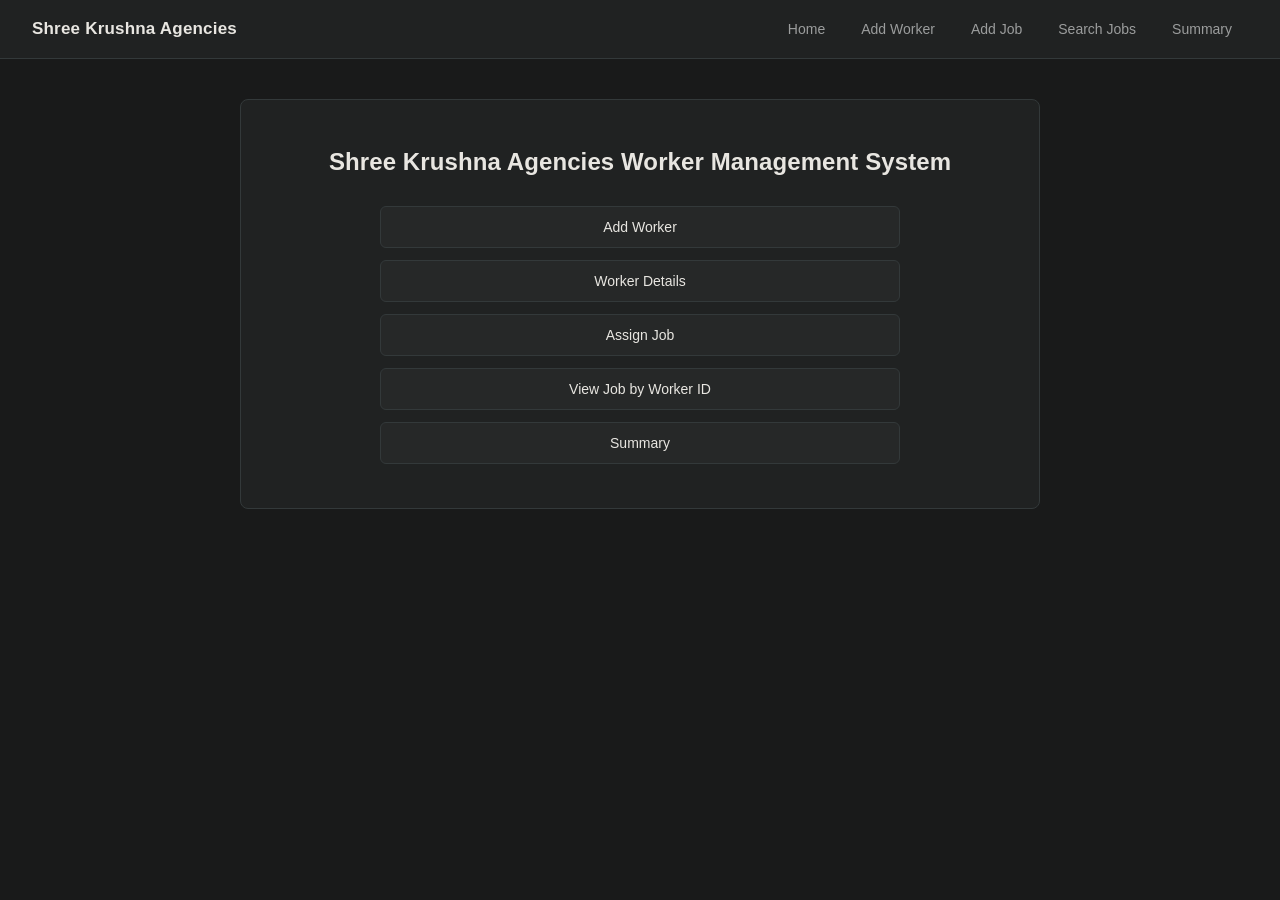
<file: index.html>
<!DOCTYPE html>
<html lang="en">
<head>
<meta charset="UTF-8">
<meta name="viewport" content="width=device-width, initial-scale=1.0">
<title>Worker Payroll Management</title>
<link rel="stylesheet" href="styles.css">
</head>
<body>

<div id="navbar-placeholder"></div>

<div class="dashboard">
    <h1>Shree Krushna Agencies Worker Management System</h1>

    <a href="add_worker.html">Add Worker</a>
    <a href="view_workers.html">Worker Details</a>
    <a href="add_job.html">Assign Job</a>
    <a href="view_job.html">View Job by Worker ID</a>
    <a href="calculate.html">Summary</a>
</div>

<script src="assets/db.js"></script>
<script src="assets/app.js"></script>
</body>
</html>
</file>
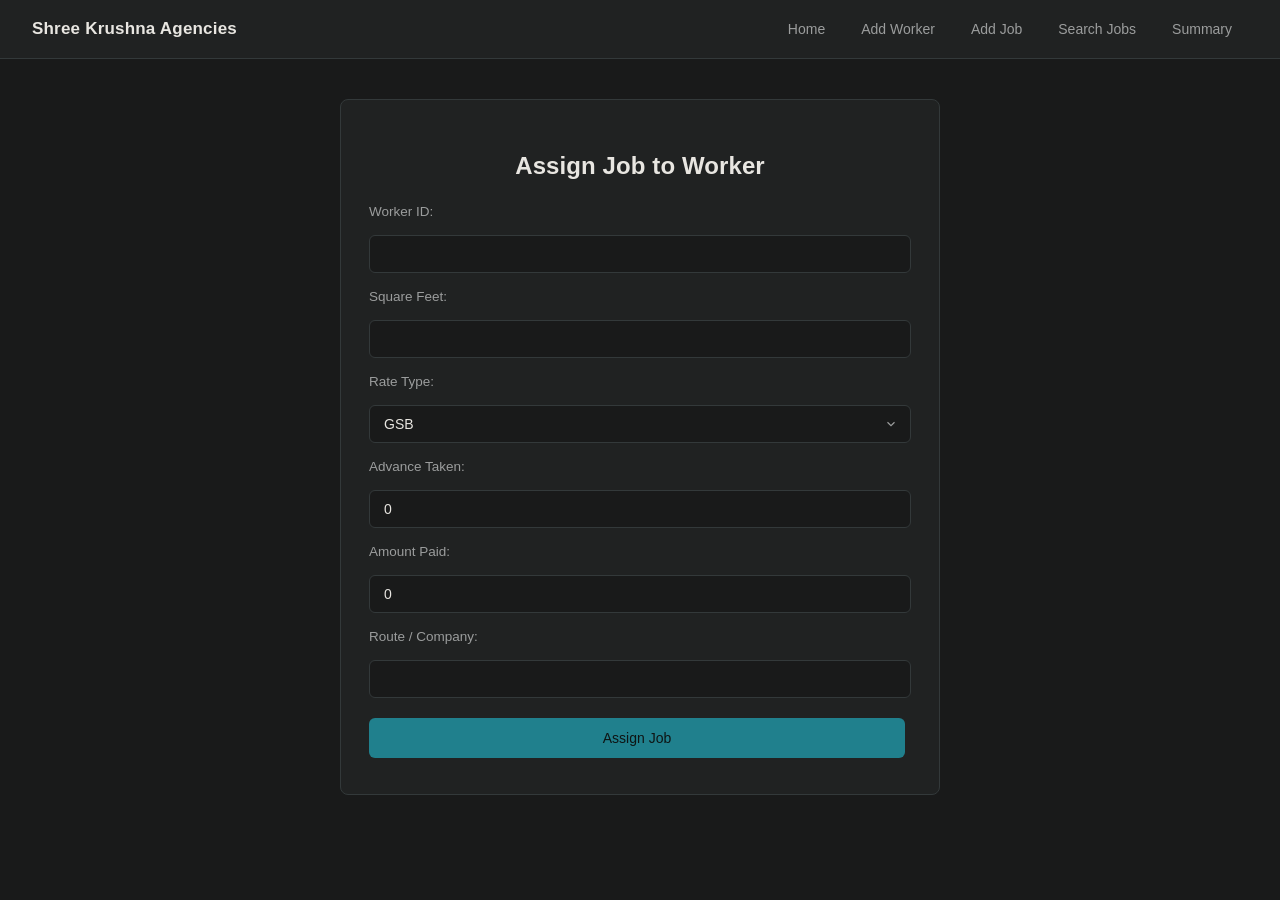
<file: add_job.html>
<!DOCTYPE html>
<html lang="en">
<head>
<meta charset="UTF-8">
<meta name="viewport" content="width=device-width, initial-scale=1.0">
<title>Assign Job</title>
<link rel="stylesheet" href="styles.css">
</head>
<body>

<div id="navbar-placeholder"></div>

<div class="form-container">
    <h2>Assign Job to Worker</h2>
    <form id="addJobForm">
        <label>Worker ID:</label>
        <input type="number" name="worker_id" id="worker_id" required>

        <label>Square Feet:</label>
        <input type="number" name="sqft" id="sqft" required step="0.01">

        <label>Rate Type:</label>
        <select name="rate_type" id="rate_type" required>
            <option value="gsb">GSB</option>
            <option value="nonlight">Non-Light</option>
            <option value="inshop">Inshop</option>
        </select>

        <label>Advance Taken:</label>
        <input type="number" name="advance" id="advance" value="0" step="0.01">

        <label>Amount Paid:</label>
        <input type="number" name="paid" id="paid" value="0" step="0.01">

        <label>Route / Company:</label>
        <input type="text" name="route" id="route">

        <button type="submit">Assign Job</button>
    </form>

    <div id="resultMessage"></div>
</div>

<script src="assets/db.js"></script>
<script src="assets/app.js"></script>
<script>
    document.getElementById("addJobForm").addEventListener("submit", function (e) {
        e.preventDefault();

        const worker_id = document.getElementById("worker_id").value;
        const sqft = parseFloat(document.getElementById("sqft").value);
        const rate_type = document.getElementById("rate_type").value;
        const advance = parseFloat(document.getElementById("advance").value) || 0;
        const paid = parseFloat(document.getElementById("paid").value) || 0;
        const route = document.getElementById("route").value;

        const worker = DB.Workers.get(worker_id);
        if (!worker) {
            document.getElementById("resultMessage").innerHTML =
                `<div class="error">Error: No worker found with ID ${Util.escapeHtml(worker_id)}.</div>`;
            return;
        }

        try {
            const job = DB.Jobs.add({ worker_id, sqft, rate_type, advance, paid, route });
            document.getElementById("resultMessage").innerHTML = `
                <div class="message">✅ Job assigned successfully! Total: ₹${Util.money(job.total)}, Remaining: ₹${Util.money(job.remaining)}</div>`;
            document.getElementById("addJobForm").reset();
            document.getElementById("advance").value = 0;
            document.getElementById("paid").value = 0;
        } catch (err) {
            document.getElementById("resultMessage").innerHTML =
                `<p style="color:red">Error: ${Util.escapeHtml(err.message)}</p>`;
        }
    });
</script>
</body>
</html>
</file>
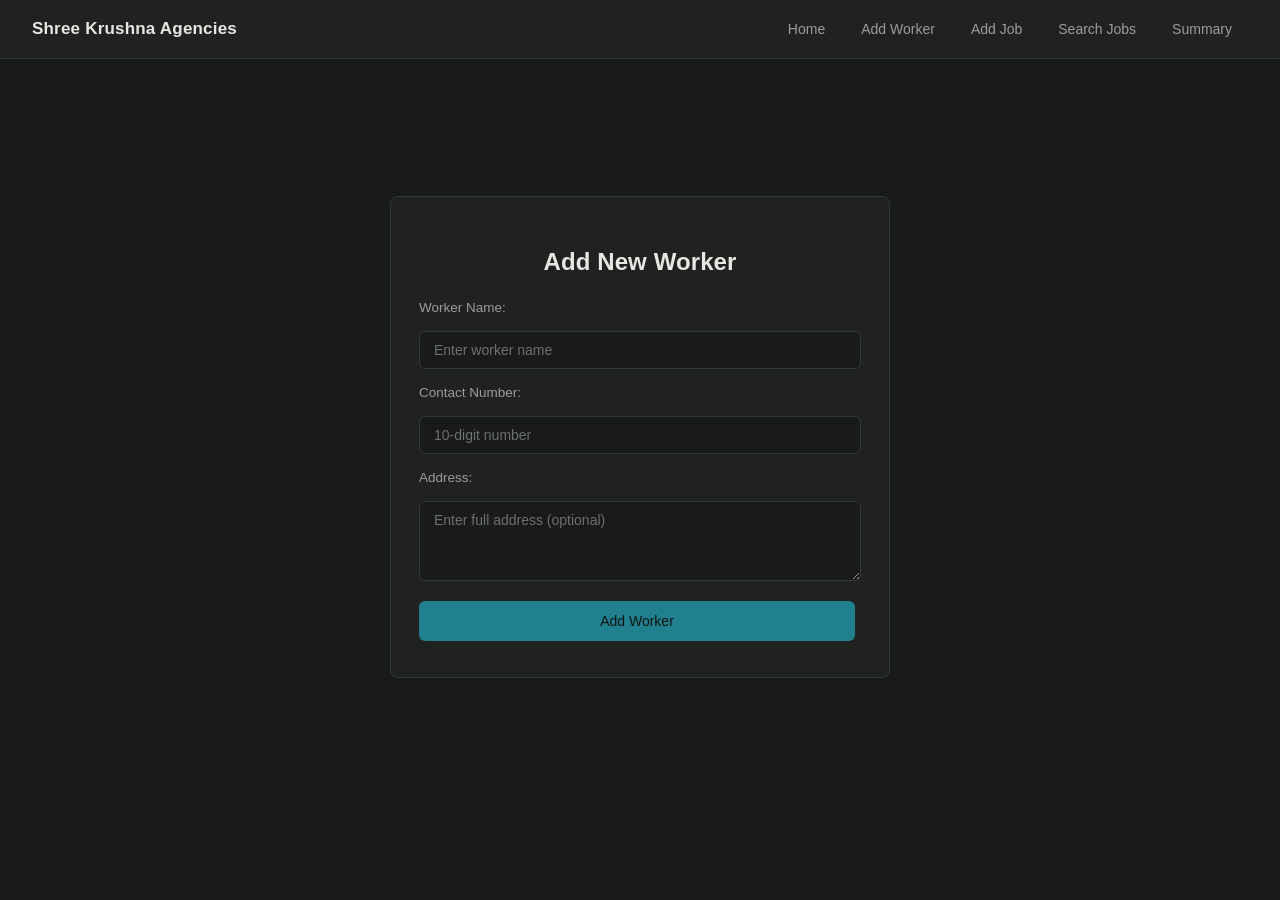
<file: add_worker.html>
<!DOCTYPE html>
<html lang="en">
<head>
<meta charset="UTF-8">
<meta name="viewport" content="width=device-width, initial-scale=1.0">
<title>Add Worker</title>
<link rel="stylesheet" href="assets/styles.css">
<style>
    .main-container {
        display: flex;
        justify-content: center;
        align-items: center;
        min-height: 80vh;
        padding: 20px;
    }
    .main-container .card { margin: 0; }
</style>
</head>
<body>

<div id="navbar-placeholder"></div>

<div class="main-container">
    <div class="card">
        <h2>Add New Worker</h2>
        <form id="addWorkerForm">
            <label for="name">Worker Name:</label>
            <input type="text" id="name" name="name" required placeholder="Enter worker name">

            <label for="contact">Contact Number:</label>
            <input type="tel" id="contact" name="contact" required pattern="[0-9]{10}" placeholder="10-digit number" title="Enter a valid 10-digit number">

            <label for="address">Address:</label>
            <textarea id="address" name="address" placeholder="Enter full address (optional)"></textarea>

            <button type="submit">Add Worker</button>
        </form>

        <div id="resultMessage"></div>
    </div>
</div>

<script src="assets/db.js"></script>
<script src="assets/app.js"></script>
<script>
    document.getElementById("addWorkerForm").addEventListener("submit", function (e) {
        e.preventDefault();
        const name = document.getElementById("name").value.trim();
        const contact = document.getElementById("contact").value.trim();
        const address = document.getElementById("address").value.trim();

        try {
            const worker = DB.Workers.add(name, contact, address);
            document.getElementById("resultMessage").innerHTML = `
                <div class="message">
                    Worker "${Util.escapeHtml(worker.name)}" added successfully!<br>
                    Worker ID: <strong>${worker.id}</strong>
                </div>`;
            document.getElementById("addWorkerForm").reset();
        } catch (err) {
            document.getElementById("resultMessage").innerHTML =
                `<div class="error">Error: ${Util.escapeHtml(err.message)}</div>`;
        }
    });
</script>
</body>
</html>
</file>
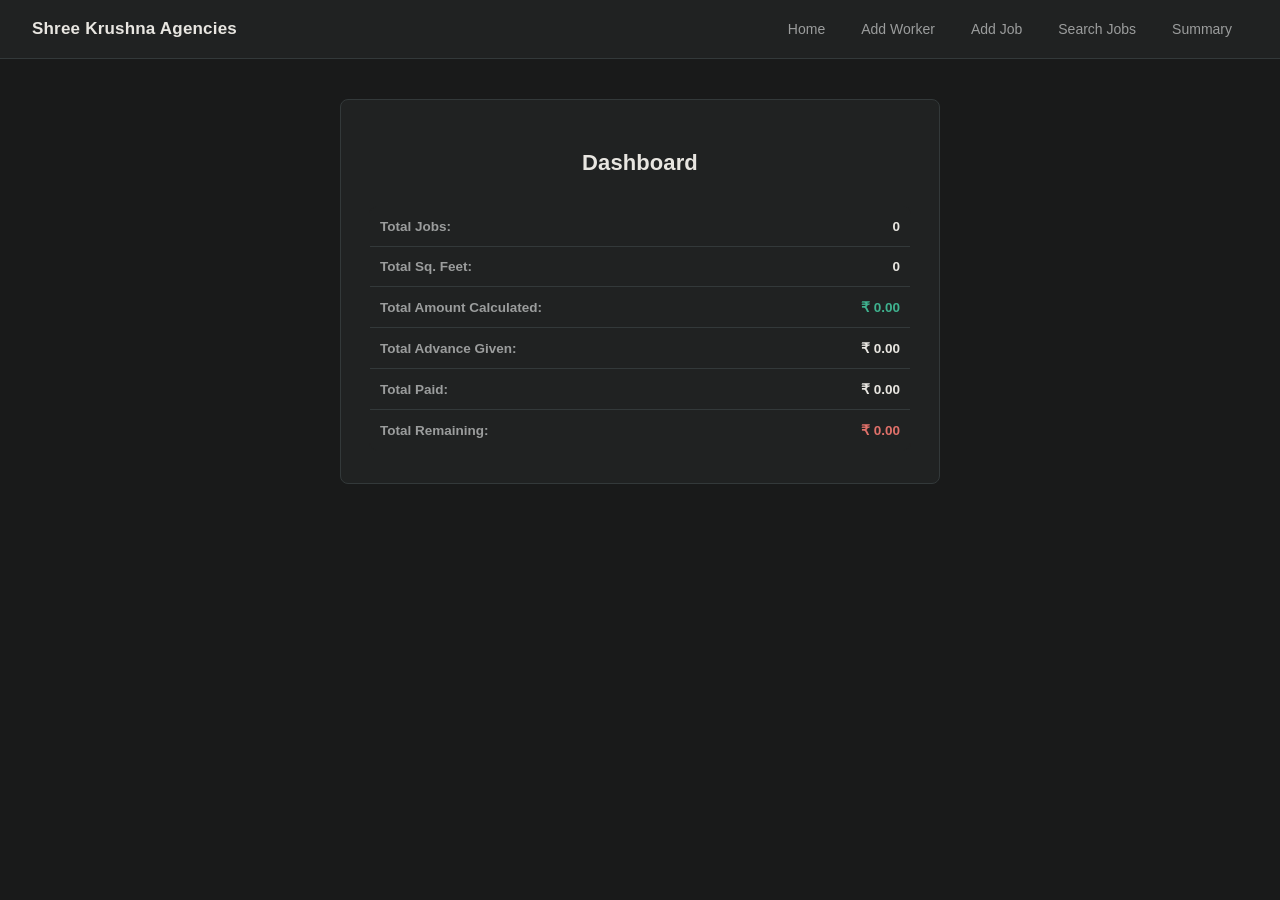
<file: calculate.html>
<!DOCTYPE html>
<html lang="en">
<head>
<meta charset="UTF-8">
<meta name="viewport" content="width=device-width, initial-scale=1.0">
<title>System Summary</title>
<link rel="stylesheet" href="assets/styles.css">
</head>
<body>

<div id="navbar-placeholder"></div>

<div class="summary-box">
    <h2>Dashboard</h2>
    <div id="content"></div>
</div>

<script src="assets/db.js"></script>
<script src="assets/app.js"></script>
<script>
    function render() {
        const s = DB.Jobs.summary();
        document.getElementById("content").innerHTML = `
            <table>
                <tr>
                    <td class="label">Total Jobs:</td>
                    <td class="value">${s.totalJobs}</td>
                </tr>
                <tr>
                    <td class="label">Total Sq. Feet:</td>
                    <td class="value">${s.totalSqft}</td>
                </tr>
                <tr>
                    <td class="label">Total Amount Calculated:</td>
                    <td class="value positive">₹ ${Util.money(s.totalAmount)}</td>
                </tr>
                <tr>
                    <td class="label">Total Advance Given:</td>
                    <td class="value">₹ ${Util.money(s.totalAdvance)}</td>
                </tr>
                <tr>
                    <td class="label">Total Paid:</td>
                    <td class="value">₹ ${Util.money(s.totalPaid)}</td>
                </tr>
                <tr>
                    <td class="label">Total Remaining:</td>
                    <td class="value negative">₹ ${Util.money(s.totalRemaining)}</td>
                </tr>
            </table>`;
    }

    render();
</script>
</body>
</html>
</file>
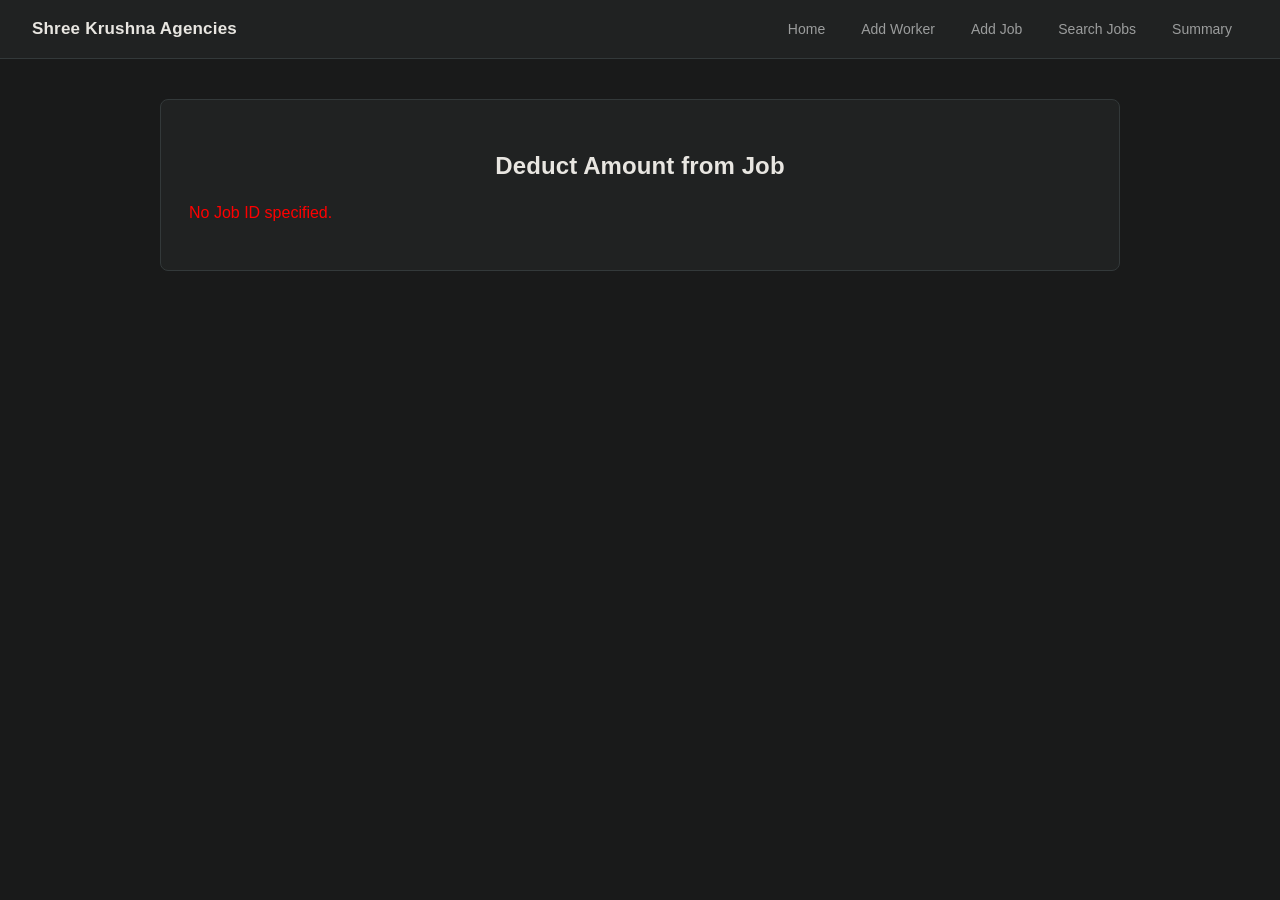
<file: deduct_amount.html>
<!DOCTYPE html>
<html lang="en">
<head>
<meta charset="UTF-8">
<meta name="viewport" content="width=device-width, initial-scale=1.0">
<title>Deduct Amount</title>
<link rel="stylesheet" href="assets/styles.css">
</head>
<body>

<div id="navbar-placeholder"></div>

<div class="form-box">
    <h2>Deduct Amount from Job</h2>
    <div id="content"></div>
</div>

<script src="assets/db.js"></script>
<script src="assets/app.js"></script>
<script>
    const jobId = Util.qs("job_id");
    const content = document.getElementById("content");

    function renderForm(job) {
        content.innerHTML = `
            <div class="container">
                <div id="resultMessage"></div>
                <form id="deductForm">
                    <label>Current Remaining Amount:</label>
                    <input type="text" value="₹${Util.money(job.remaining)}" readonly>

                    <label>Amount to Deduct:</label>
                    <input type="number" name="cut_amount" id="cut_amount" required step="0.01" min="0" max="${job.remaining}">

                    <button type="submit">Deduct</button>
                </form>
            </div>`;

        document.getElementById("deductForm").addEventListener("submit", function (e) {
            e.preventDefault();
            const cutAmount = parseFloat(document.getElementById("cut_amount").value);
            const updated = DB.Jobs.deductRemaining(jobId, cutAmount);
            content.innerHTML = `
                <div class="message">
                    ₹${Util.money(cutAmount)} successfully deducted.<br>
                    New Remaining Amount: ₹${Util.money(updated.remaining)}
                </div>
                <p style="text-align:center;"><a href="view_job.html?worker_id=${updated.worker_id}">🔙 Back to View Job</a></p>`;
        });
    }

    if (!jobId) {
        content.innerHTML = `<p style="color:red;">No Job ID specified.</p>`;
    } else {
        const job = DB.Jobs.get(jobId);
        if (!job) {
            content.innerHTML = `<p style="color:red;">Job not found for ID: ${jobId}</p>`;
        } else {
            renderForm(job);
        }
    }
</script>
</body>
</html>
</file>
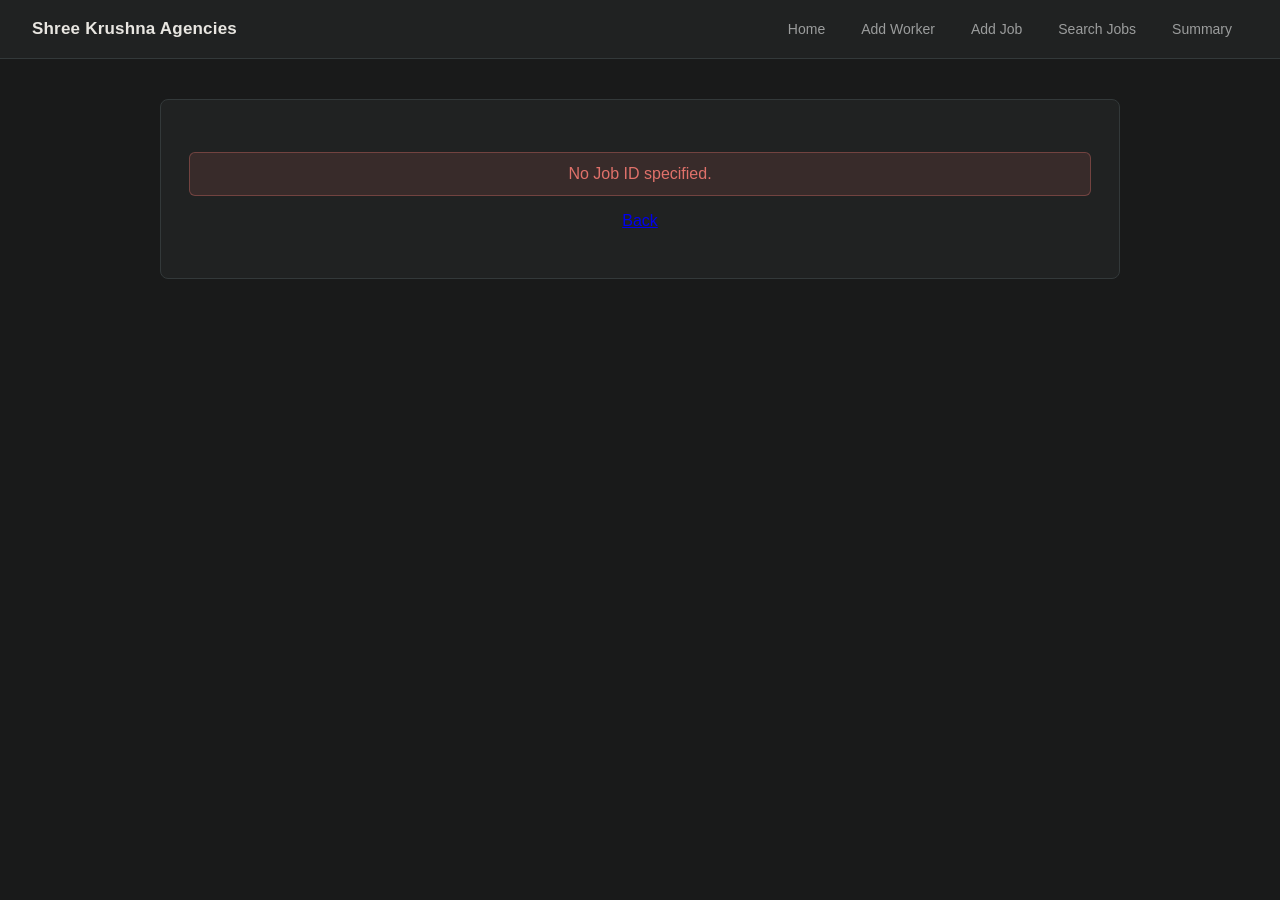
<file: delete_job.html>
<!DOCTYPE html>
<html lang="en">
<head>
<meta charset="UTF-8">
<meta name="viewport" content="width=device-width, initial-scale=1.0">
<title>Delete Job</title>
<link rel="stylesheet" href="assets/styles.css">
</head>
<body>

<div id="navbar-placeholder"></div>

<div class="container" id="content"></div>

<script src="assets/db.js"></script>
<script src="assets/app.js"></script>
<script>
    const jobId = Util.qs("job_id");
    const content = document.getElementById("content");

    function showConfirm() {
        content.innerHTML = `
            <h2>Are you sure you want to delete Job ID: ${jobId}?</h2>
            <button class="btn confirm" onclick="doDelete()">Yes, Delete</button>
            <button class="btn cancel" onclick="doCancel()">Cancel</button>`;
    }

    function doDelete() {
        const job = DB.Jobs.get(jobId);
        const workerId = job ? job.worker_id : null;
        const success = DB.Jobs.delete(jobId);
        if (success) {
            content.innerHTML = `
                <div class="message">Job ID ${jobId} deleted successfully.</div>
                <p style="text-align:center;"><a href="${workerId ? 'view_job.html?worker_id=' + workerId : 'view_job.html'}">Back to Jobs</a></p>`;
        } else {
            content.innerHTML = `<p class="error">Job not found or already deleted.</p>`;
        }
    }

    function doCancel() {
        content.innerHTML = `
            <div class="message">Deletion cancelled.</div>
            <p style="text-align:center;"><a href="view_job.html">Back to Jobs</a></p>`;
    }

    if (!jobId) {
        content.innerHTML = `
            <p class="error">No Job ID specified.</p>
            <p style="text-align:center;"><a href="view_job.html">Back</a></p>`;
    } else {
        showConfirm();
    }
</script>
</body>
</html>
</file>
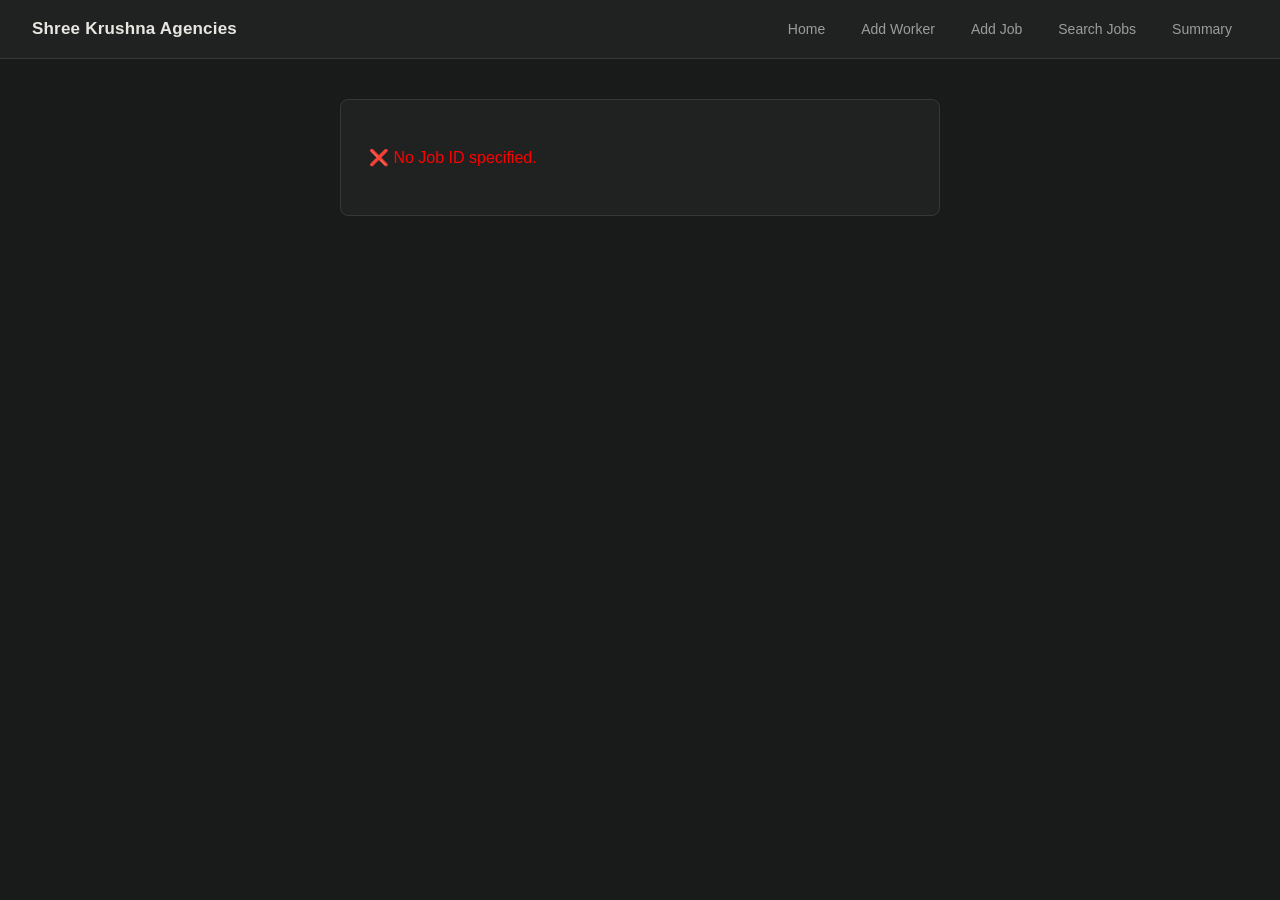
<file: edit_job.html>
<!DOCTYPE html>
<html lang="en">
<head>
<meta charset="UTF-8">
<meta name="viewport" content="width=device-width, initial-scale=1.0">
<title>Edit Job</title>
<link rel="stylesheet" href="assets/styles.css">
</head>
<body>

<div id="navbar-placeholder"></div>

<div class="form-container" id="content"></div>

<script src="assets/db.js"></script>
<script src="assets/app.js"></script>
<script>
    const jobId = Util.qs("job_id");
    const content = document.getElementById("content");

    function renderForm(job) {
        content.innerHTML = `
            <h2>Edit Job ID: ${job.id}</h2>
            <div id="resultMessage"></div>
            <form id="editJobForm">
                <label>Square Feet:</label>
                <input type="number" name="sqft" id="sqft" value="${job.sqft}" required step="0.01">

                <label>Rate Type:</label>
                <select name="rate_type" id="rate_type" required>
                    <option value="gsb" ${job.rate_type === "gsb" ? "selected" : ""}>GSB</option>
                    <option value="nonlight" ${job.rate_type === "nonlight" ? "selected" : ""}>Non-Light</option>
                    <option value="inshop" ${job.rate_type === "inshop" ? "selected" : ""}>Inshop</option>
                </select>

                <label>Advance Taken:</label>
                <input type="number" name="advance" id="advance" value="${job.advance}" step="0.01">

                <label>Amount Paid:</label>
                <input type="number" name="paid" id="paid" value="${job.paid}" step="0.01">

                <label>Days Taken:</label>
                <input type="number" name="days" id="days" value="${job.days}">

                <label>Route / Company:</label>
                <input type="text" name="route" id="route" value="${Util.escapeHtml(job.route)}" required>

                <button type="submit">Update Job</button>
            </form>`;

        document.getElementById("editJobForm").addEventListener("submit", function (e) {
            e.preventDefault();
            const sqft = parseFloat(document.getElementById("sqft").value);
            const rate_type = document.getElementById("rate_type").value;
            const advance = parseFloat(document.getElementById("advance").value);
            const paid = parseFloat(document.getElementById("paid").value);
            const days = parseInt(document.getElementById("days").value, 10);
            const route = document.getElementById("route").value;

            const updated = DB.Jobs.update(jobId, { sqft, rate_type, advance, paid, days, route });
            if (updated) {
                document.getElementById("resultMessage").innerHTML = `
                    <div class="message">Job updated successfully. New total: ₹${Util.money(updated.total)}, Remaining: ₹${Util.money(updated.remaining)}</div>
                    <p style="text-align:center;"><a href="view_job.html?worker_id=${updated.worker_id}">Back to Worker's Jobs</a></p>`;
            }
        });
    }

    if (!jobId) {
        content.innerHTML = `<p style="color:red;">❌ No Job ID specified.</p>`;
    } else {
        const job = DB.Jobs.get(jobId);
        if (!job) {
            content.innerHTML = `<p style="color:red;">❌ Job not found.</p>`;
        } else {
            renderForm(job);
        }
    }
</script>
</body>
</html>
</file>
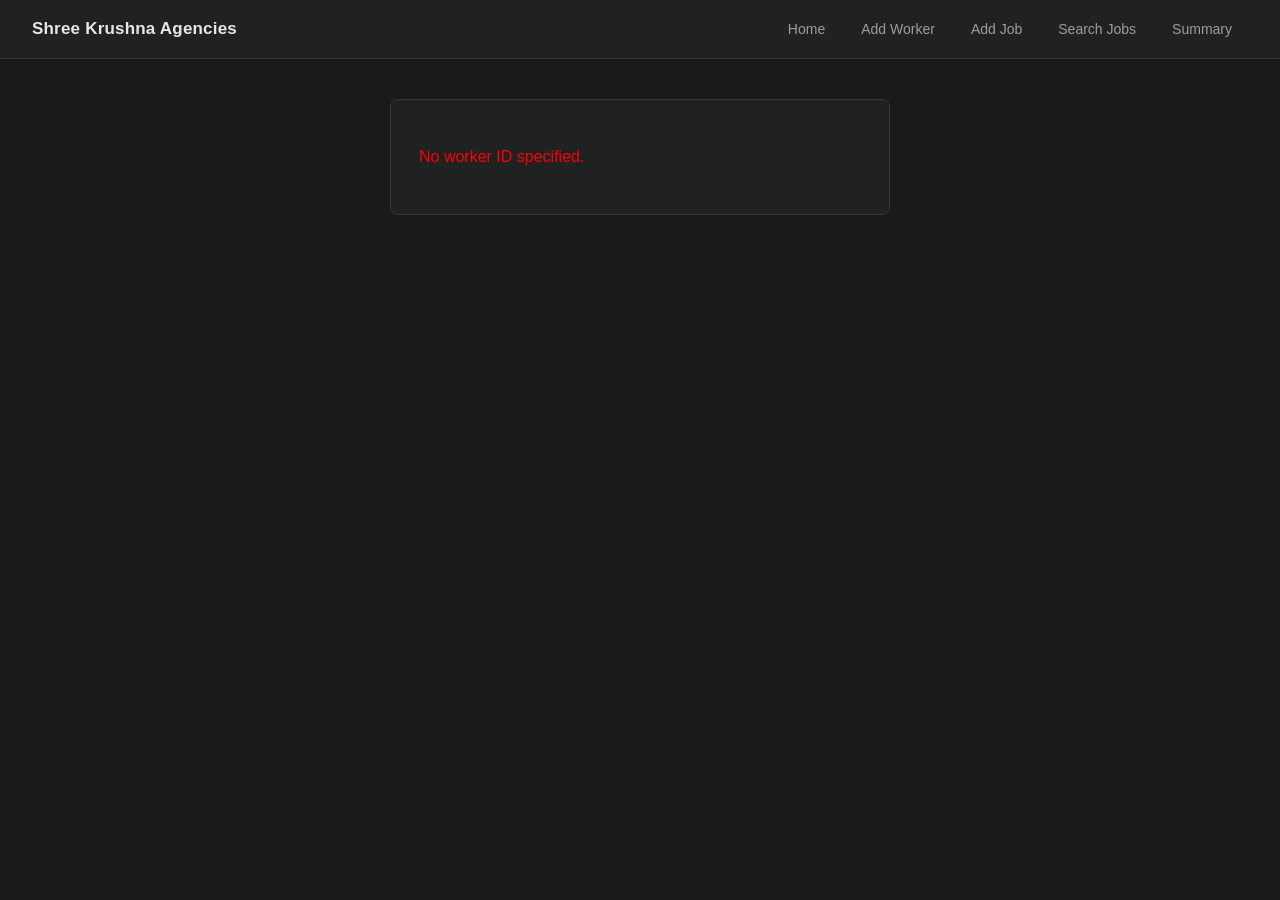
<file: edit_worker.html>
<!DOCTYPE html>
<html lang="en">
<head>
<meta charset="UTF-8">
<meta name="viewport" content="width=device-width, initial-scale=1.0">
<title>Edit Worker</title>
<link rel="stylesheet" href="assets/styles.css">
</head>
<body>

<div id="navbar-placeholder"></div>

<div class="edit-form">
    <h2>Edit Worker</h2>
    <div id="resultMessage"></div>
    <form id="editWorkerForm">
        <label>Name:</label>
        <input type="text" id="name" name="name" required>

        <label>Contact:</label>
        <input type="tel" id="contact" name="contact" required pattern="[0-9]{10}">

        <label>Address:</label>
        <input type="text" id="address" name="address">

        <button type="submit">Update Worker</button>
    </form>
</div>

<script src="assets/db.js"></script>
<script src="assets/app.js"></script>
<script>
    const workerId = Util.qs("id");
    if (!workerId) {
        document.querySelector(".edit-form").innerHTML = `<p style="color:red;">No worker ID specified.</p>`;
    } else {
        const worker = DB.Workers.get(workerId);
        if (!worker) {
            document.querySelector(".edit-form").innerHTML = `<p style="color:red;">Worker not found.</p>`;
        } else {
            document.getElementById("name").value = worker.name;
            document.getElementById("contact").value = worker.contact;
            document.getElementById("address").value = worker.address || "";

            document.getElementById("editWorkerForm").addEventListener("submit", function (e) {
                e.preventDefault();
                const name = document.getElementById("name").value;
                const contact = document.getElementById("contact").value;
                const address = document.getElementById("address").value;

                try {
                    DB.Workers.update(workerId, name, contact, address);
                    document.getElementById("resultMessage").innerHTML =
                        `<div class="message">Worker updated successfully!</div>`;
                } catch (err) {
                    document.getElementById("resultMessage").innerHTML =
                        `<p style="color:red;">Error: ${Util.escapeHtml(err.message)}</p>`;
                }
            });
        }
    }
</script>
</body>
</html>
</file>
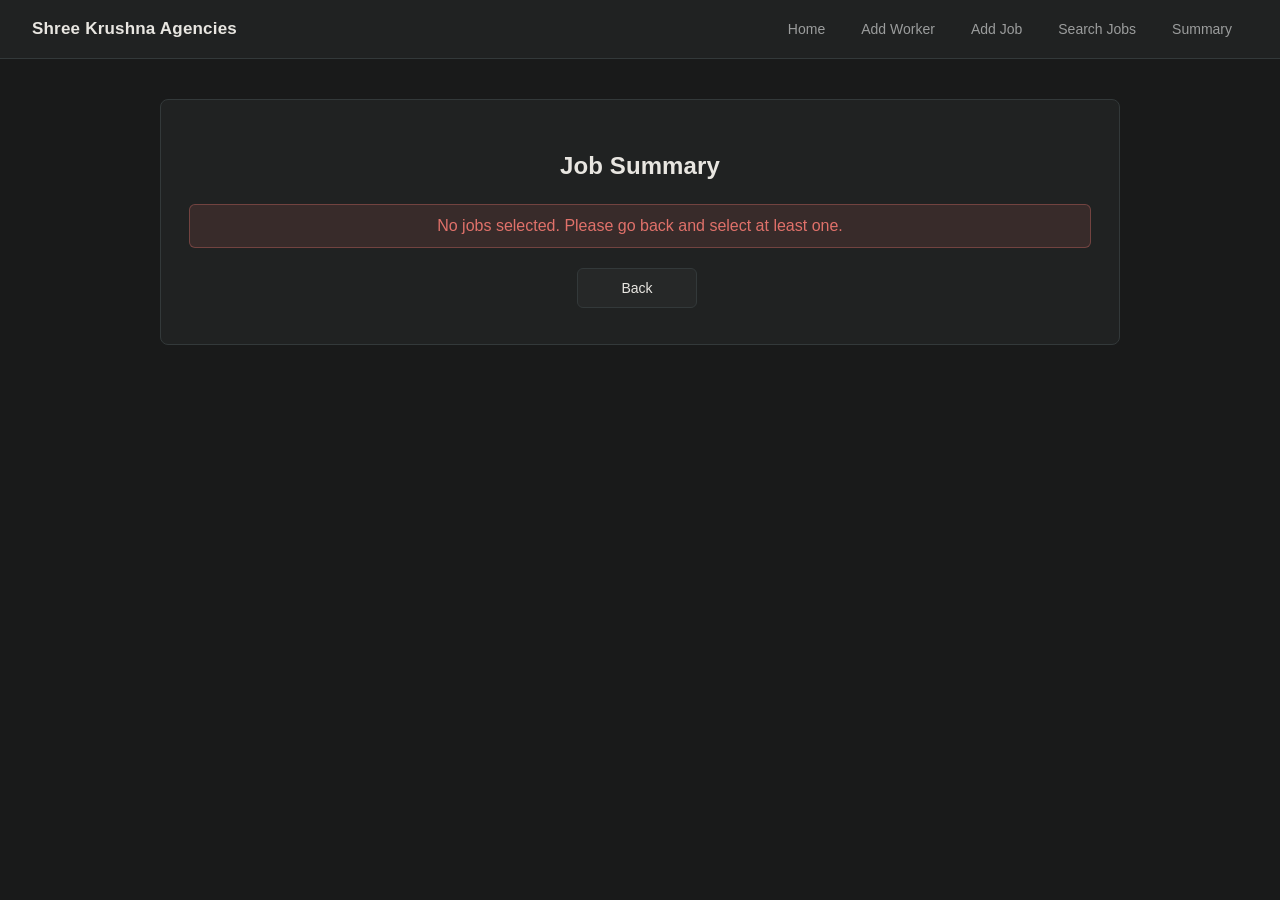
<file: job_summary.html>
<!DOCTYPE html>
<html lang="en">
<head>
<meta charset="UTF-8">
<meta name="viewport" content="width=device-width, initial-scale=1.0">
<title>Job Summary</title>
<link rel="stylesheet" href="assets/styles.css">
</head>
<body>

<div id="navbar-placeholder"></div>

<div class="container">
    <h2>Job Summary</h2>
    <div id="content"></div>
</div>

<script src="assets/db.js"></script>
<script src="assets/app.js"></script>
<script>
    const jobIds = Util.qsAll("job_ids");
    const content = document.getElementById("content");

    function render() {
        if (jobIds.length === 0) {
            content.innerHTML = `
                <p class="error">No jobs selected. Please go back and select at least one.</p>
                <div style="text-align:center;"><a href="view_job.html" class="btn secondary">Back</a></div>`;
            return;
        }

        let totalAmt = 0, totalAdv = 0, totalPaid = 0, totalRemain = 0;
        jobIds.forEach(id => {
            const job = DB.Jobs.get(id);
            if (!job) return;
            totalAmt += job.total;
            totalAdv += job.advance;
            totalPaid += job.paid;
            totalRemain += job.remaining;
        });

        content.innerHTML = `
            <table>
                <tr><th>Total Amount</th><td>₹${Util.money(totalAmt)}</td></tr>
                <tr><th>Total Advance</th><td>₹${Util.money(totalAdv)}</td></tr>
                <tr><th>Total Paid</th><td>₹${Util.money(totalPaid)}</td></tr>
                <tr><th>Total Remaining</th><td>₹${Util.money(totalRemain)}</td></tr>
            </table>
            <div style="text-align:center; margin-top: 20px;">
                <a href="view_job.html" class="btn secondary">Back to Jobs</a>
            </div>`;
    }

    render();
</script>
</body>
</html>
</file>
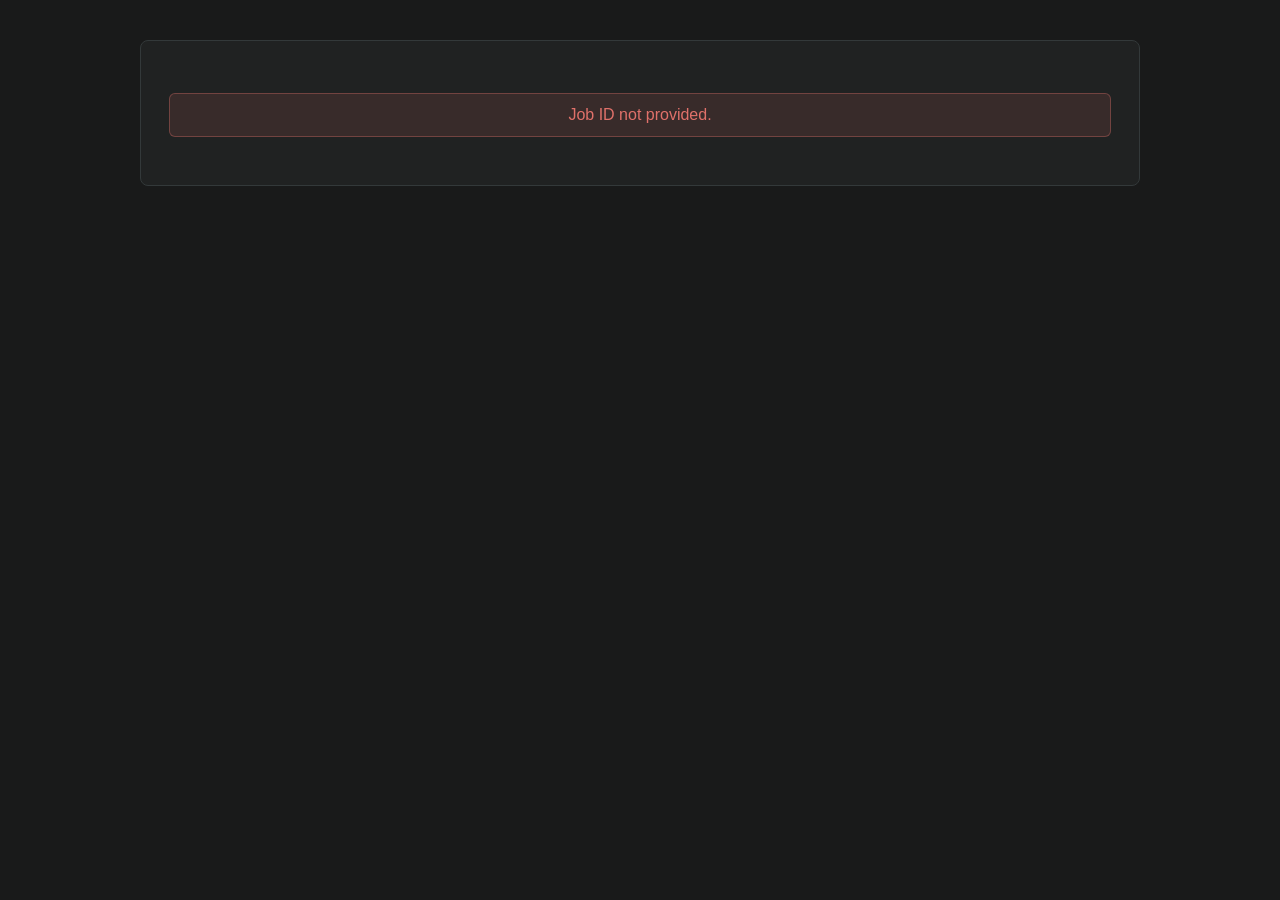
<file: print_advance_his.html>
<!DOCTYPE html>
<html lang="en">
<head>
<meta charset="UTF-8">
<meta name="viewport" content="width=device-width, initial-scale=1.0">
<title>Print Advance History</title>
<link rel="stylesheet" href="assets/styles.css">
</head>
<body>

<div class="container print-area" id="content"></div>

<script src="assets/db.js"></script>
<script src="assets/app.js"></script>
<script>
    const jobId = Util.qs("job_id");
    const content = document.getElementById("content");

    function render() {
        if (!jobId) {
            content.innerHTML = `<p class="error">Job ID not provided.</p>`;
            return;
        }

        const job = DB.Jobs.get(jobId);
        if (!job) {
            content.innerHTML = `<p class="error">No job found for this ID.</p>`;
            return;
        }

        const worker = DB.Workers.get(job.worker_id);
        const workerName = worker ? worker.name : "Unknown";
        const advances = DB.Advances.forJob(jobId);

        const rowsHtml = advances.length > 0
            ? advances.map((a, i) => `
                <tr>
                    <td>${i + 1}</td>
                    <td>₹${Util.money(a.amount)}</td>
                    <td>${Util.formatDate(a.date_given)}</td>
                </tr>`).join("")
            : `<tr><td colspan="3">No advance entries.</td></tr>`;

        content.innerHTML = `
            <div class="print-header">
                <h2>Advance History Report</h2>
            </div>

            <div class="detail-box">
                <h3>Worker & Job Details</h3>
                <p><strong>Worker Name:</strong> ${Util.escapeHtml(workerName)}</p>
                <p><strong>Square Feet:</strong> ${job.sqft} sqft</p>
                <p><strong>Rate:</strong> ₹${Util.money(job.rate)} per ${Util.escapeHtml(job.rate_type)}</p>
                <p><strong>Total Amount:</strong> ₹${Util.money(job.total)}</p>
                <p><strong>Advance:</strong> ₹${Util.money(job.advance)}</p>
                <p><strong>Paid:</strong> ₹${Util.money(job.paid)}</p>
                <p><strong>Remaining:</strong> ₹${Util.money(job.remaining)}</p>
                <p><strong>Route:</strong> ${Util.escapeHtml(job.route)}</p>
                <p><strong>Days:</strong> ${job.days}</p>
            </div>

            <h3>Advance History</h3>
            <table>
                <tr><th>#</th><th>Amount (₹)</th><th>Date Given</th></tr>
                ${rowsHtml}
            </table>

            <div class="noprint">
                <button class="btn primary" onclick="window.print()">Print</button>
                <a class="btn secondary" href="javascript:history.back()">Back to Jobs</a>
            </div>`;
    }

    render();
</script>
</body>
</html>
</file>
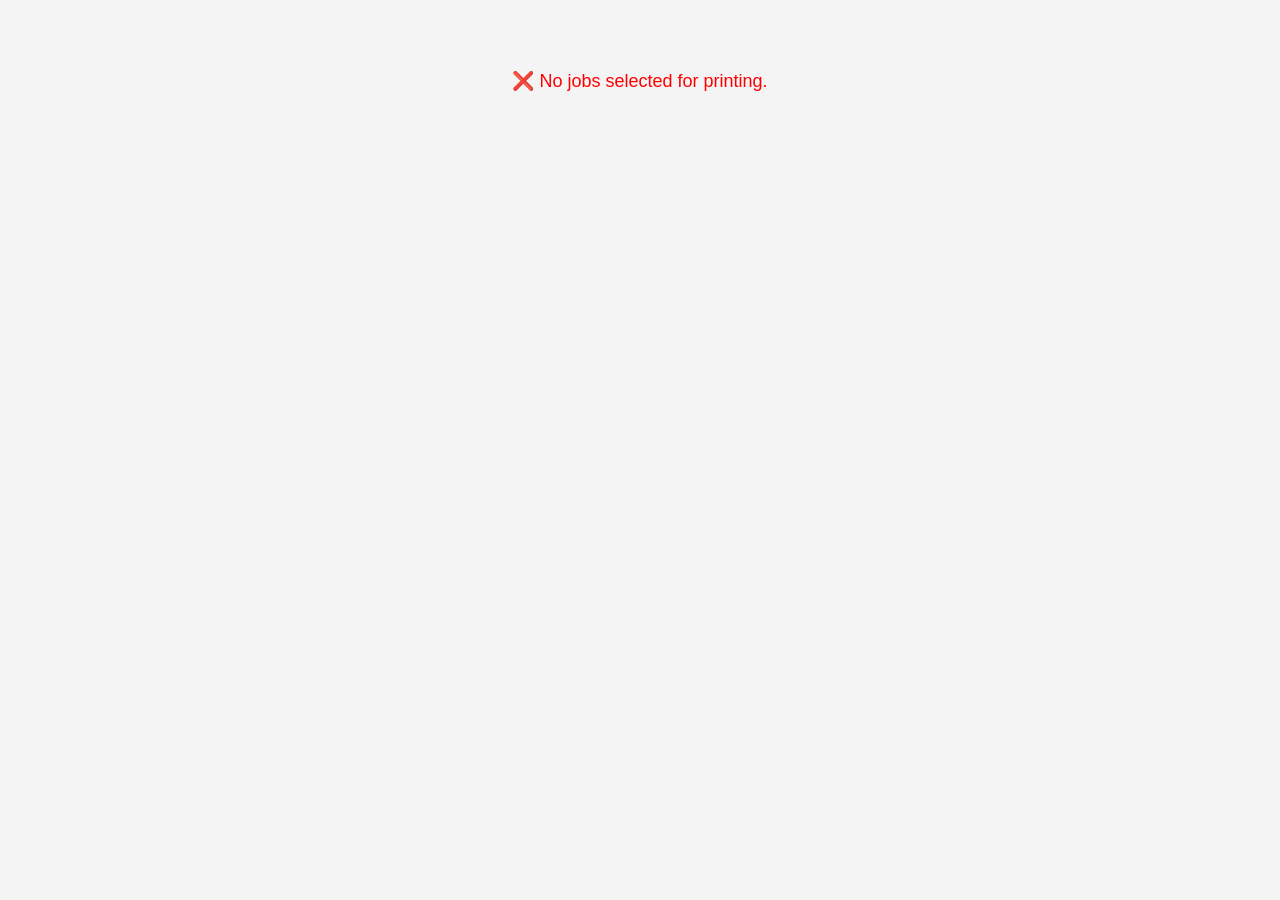
<file: print_job.html>
<!DOCTYPE html>
<html lang="en">
<head>
<meta charset="UTF-8">
<meta name="viewport" content="width=device-width, initial-scale=1.0">
<title>Printable Job Report</title>
<link rel="stylesheet" href="assets/styles.css">
<style>
    body { background: #f4f4f4; padding: 30px; }
    @media print { body { padding: 0; } }
</style>
</head>
<body>

<div id="content"></div>

<script src="assets/db.js"></script>
<script src="assets/app.js"></script>
<script>
    const selectedJobs = Util.qsAll("job_id");
    const workerId = Util.qs("worker_id");
    const content = document.getElementById("content");

    function render() {
        if (selectedJobs.length === 0 || !workerId) {
            content.innerHTML = `<p style="color:red; text-align:center; font-size: 18px; margin-top: 40px;">❌ No jobs selected for printing.</p>`;
            return;
        }

        const worker = DB.Workers.get(workerId);
        const workerName = worker ? worker.name : "Unknown";

        let gTotal = 0, gAdv = 0, gPaid = 0, gRem = 0;
        let jobsHtml = "";

        selectedJobs.forEach(jobIdStr => {
            const job = DB.Jobs.get(jobIdStr);
            if (!job) return;

            gTotal += job.total;
            gAdv += job.advance;
            gPaid += job.paid;
            gRem += job.remaining;

            const advances = DB.Advances.forJob(job.id);
            const advRowsHtml = advances.length > 0
                ? advances.map((a, i) => `
                    <tr>
                        <td>${i + 1}</td>
                        <td>₹${Util.money(a.amount)}</td>
                        <td>${Util.formatDate(a.date_given)}</td>
                    </tr>`).join("")
                : `<tr><td colspan="3">No advance entries.</td></tr>`;

            jobsHtml += `
                <div class="job-box">
                    <div class="job-header">Job ID: ${job.id} | Route: ${Util.escapeHtml(job.route)} | Days: ${job.days}</div>
                    <table>
                        <tr>
                            <th>SqFt</th><th>Rate Type</th><th>Rate</th><th>Total</th>
                            <th>Advance</th><th>Paid</th><th>Remaining</th>
                        </tr>
                        <tr>
                            <td>${job.sqft}</td>
                            <td>${Util.escapeHtml(job.rate_type)}</td>
                            <td>₹${Util.money(job.rate)}</td>
                            <td>₹${Util.money(job.total)}</td>
                            <td>₹${Util.money(job.advance)}</td>
                            <td>₹${Util.money(job.paid)}</td>
                            <td>₹${Util.money(job.remaining)}</td>
                        </tr>
                    </table>

                    <div class="section-title">Advance History (with Date)</div>
                    <table>
                        <tr><th>#</th><th>Amount</th><th>Date Given</th></tr>
                        ${advRowsHtml}
                    </table>
                </div>`;
        });

        content.innerHTML = `
            <div class="print-area">
                <h2>Job Summary Report</h2>
                <div class="info"><strong>Worker ID:</strong> ${workerId}</div>
                <div class="info"><strong>Name:</strong> ${Util.escapeHtml(workerName)}</div>

                ${jobsHtml}

                <table>
                    <tr class="summary-row">
                        <td colspan="3" style="text-align:right;">TOTAL FOR SELECTED JOBS</td>
                        <td>₹${Util.money(gTotal)}</td>
                        <td>₹${Util.money(gAdv)}</td>
                        <td>₹${Util.money(gPaid)}</td>
                        <td>₹${Util.money(gRem)}</td>
                    </tr>
                </table>

                <button class="print-btn" onclick="window.print()">🖨️ Print Report</button>
            </div>`;
    }

    render();
</script>
</body>
</html>
</file>
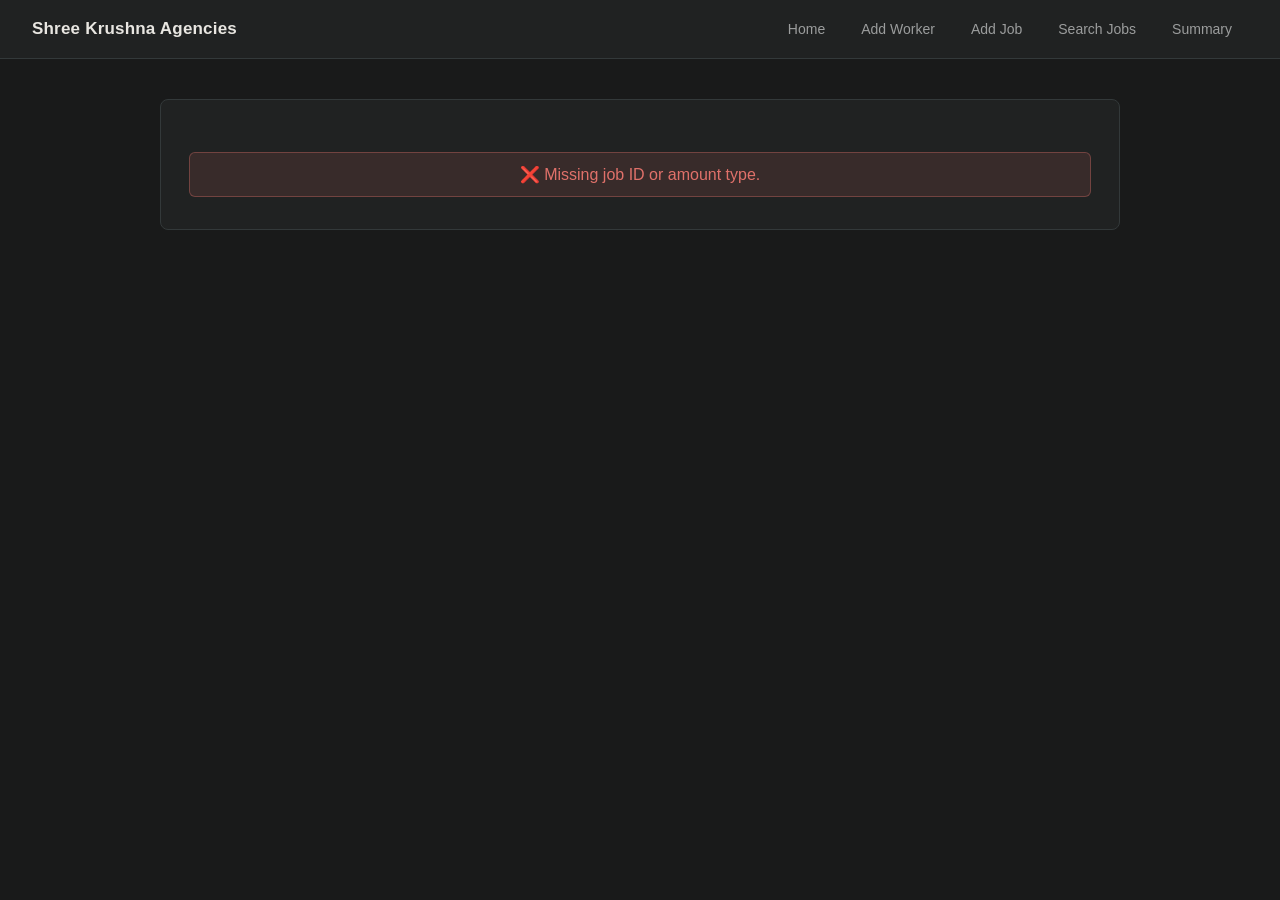
<file: update_amount.html>
<!DOCTYPE html>
<html lang="en">
<head>
<meta charset="UTF-8">
<meta name="viewport" content="width=device-width, initial-scale=1.0">
<title>Update Amount</title>
<link rel="stylesheet" href="assets/styles.css">
</head>
<body>

<div id="navbar-placeholder"></div>

<div class="container" id="content"></div>

<script src="assets/db.js"></script>
<script src="assets/app.js"></script>
<script>
    const jobId = Util.qs("job_id");
    const type = Util.qs("type"); // 'advance' or 'paid'
    const content = document.getElementById("content");

    function redirectUrlFor(workerId) {
        return "view_job.html?worker_id=" + workerId;
    }

    function renderAdvanceHistory(jId) {
        const entries = DB.Advances.forJob(jId);
        if (entries.length === 0) {
            return `
                <hr>
                <h3>Advance History</h3>
                <table>
                    <thead><tr><th>#</th><th>Amount</th><th>Date</th><th>Action</th></tr></thead>
                    <tbody><tr><td colspan="4" class="no-jobs">No advance entries.</td></tr></tbody>
                </table>`;
        }
        const rows = entries.map((a, i) => `
            <tr>
                <td>${i + 1}</td>
                <td>₹${Util.money(a.amount)}</td>
                <td>${Util.formatDate(a.date_given)}</td>
                <td>
                    <a href="#" class="btn danger" onclick="deleteAdvance(${a.id}, ${jId}); return false;">Delete</a>
                </td>
            </tr>`).join("");
        return `
            <hr>
            <h3>Advance History</h3>
            <table>
                <thead><tr><th>#</th><th>Amount</th><th>Date</th><th>Action</th></tr></thead>
                <tbody>${rows}</tbody>
            </table>`;
    }

    function deleteAdvance(id, jId) {
        if (!confirm("Delete this advance entry?")) return;
        DB.Advances.delete(id);
        DB.Jobs.recalcAdvance(jId);
        render();
    }

    function render() {
        if (!jobId || !type) {
            content.innerHTML = `<div class="error">❌ Missing job ID or amount type.</div>`;
            return;
        }

        const job = DB.Jobs.get(jobId);
        if (!job) {
            content.innerHTML = `<div class="error">❌ Job not found.</div>`;
            return;
        }

        const label = type === "advance" ? "Advance" : "Paid";
        const historyHtml = type === "advance" ? renderAdvanceHistory(jobId) : "";

        content.innerHTML = `
            <h3>Update ${label} Amount</h3>
            <form id="updateForm">
                <label>Enter ${label} amount:</label>
                <input type="number" name="amount" id="amount" required step="0.01" min="0">
                <button type="submit" class="btn primary">Submit</button>
            </form>
            <div id="resultMessage"></div>
            ${historyHtml}`;

        document.getElementById("updateForm").addEventListener("submit", function (e) {
            e.preventDefault();
            const amount = parseFloat(document.getElementById("amount").value);

            if (type === "advance") {
                DB.Advances.add(jobId, amount);
                DB.Jobs.recalcAdvance(jobId);
            } else if (type === "paid") {
                DB.Jobs.setPaid(jobId, amount);
            }

            document.getElementById("resultMessage").innerHTML =
                `<div class="message">✅ ${label} amount updated successfully.</div>`;

            setTimeout(function () {
                window.location.href = redirectUrlFor(job.worker_id);
            }, 1500);
        });
    }

    render();
</script>
</body>
</html>
</file>
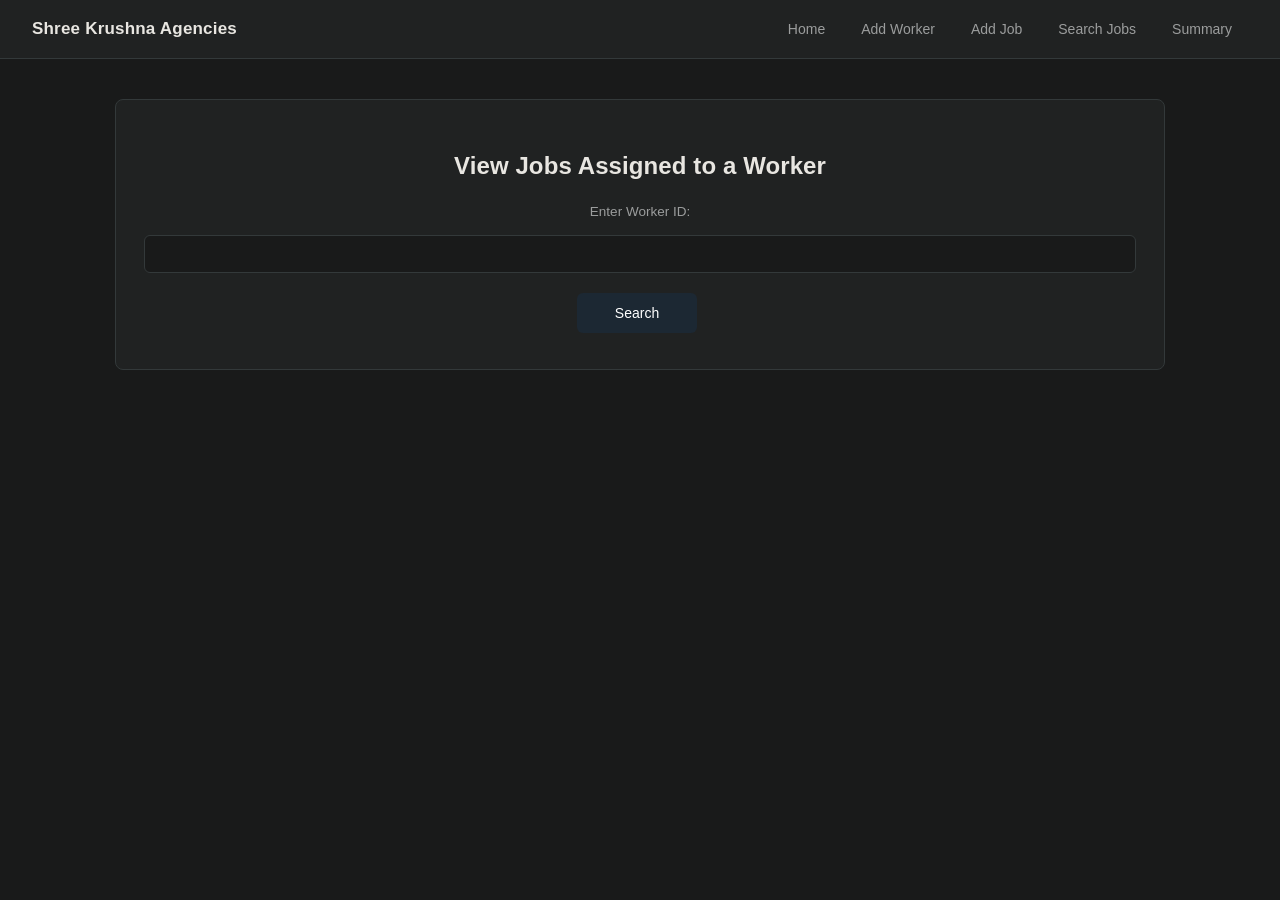
<file: view_job.html>
<!DOCTYPE html>
<html lang="en">
<head>
<meta charset="UTF-8">
<meta name="viewport" content="width=device-width, initial-scale=1.0">
<title>View Jobs by Worker</title>
<link rel="stylesheet" href="assets/styles.css">
<style>
    .form-box, .result-box { max-width: 1050px; }
    .result-box form { align-items: stretch; }
</style>
</head>
<body>

<div id="navbar-placeholder"></div>

<div class="form-box">
    <h2>View Jobs Assigned to a Worker</h2>
    <form id="searchForm" style="align-items:center;">
        <label>Enter Worker ID:</label>
        <input type="number" name="worker_id" id="worker_id_input" required>
        <button class="btn" type="submit" style="background-color:#1c2833; color:white;">Search</button>
    </form>
</div>

<div id="resultContainer"></div>

<script src="assets/db.js"></script>
<script src="assets/app.js"></script>
<script>
    const workerIdParam = Util.qs("worker_id");
    if (workerIdParam) {
        document.getElementById("worker_id_input").value = workerIdParam;
    }

    document.getElementById("searchForm").addEventListener("submit", function (e) {
        e.preventDefault();
        const id = document.getElementById("worker_id_input").value;
        window.location.href = "view_job.html?worker_id=" + encodeURIComponent(id);
    });

    function renderResults() {
        const container = document.getElementById("resultContainer");
        if (!workerIdParam) {
            container.innerHTML = "";
            return;
        }

        const workerId = Number(workerIdParam);
        const jobs = DB.Jobs.byWorker(workerId);

        let rowsHtml = "";
        jobs.forEach(j => {
            rowsHtml += `
                <tr>
                    <td>
                        <input type="checkbox" name="job_id" value="${j.id}"
                               data-total="${j.total}"
                               data-advance="${j.advance}"
                               data-paid="${j.paid}"
                               data-remaining="${j.remaining}">
                    </td>
                    <td>${j.id}</td>
                    <td>₹${Util.money(j.total)}</td>
                    <td><a class="amount-link" href="update_amount.html?type=advance&job_id=${j.id}">₹${Util.money(j.advance)}</a></td>
                    <td><a class="amount-link paid" href="update_amount.html?type=paid&job_id=${j.id}">₹${Util.money(j.paid)}</a></td>
                    <td><strong>₹${Util.money(j.remaining)}</strong></td>
                    <td>${j.days}</td>
                    <td>${Util.escapeHtml(j.route)}</td>
                    <td>
                        <a href="deduct_amount.html?job_id=${j.id}">Deduct</a><br>
                        <a href="edit_job.html?job_id=${j.id}">Edit</a><br>
                        <a href="#" onclick="deleteJob(${j.id}); return false;">Delete</a>
                    </td>
                </tr>`;
        });

        const tableHtml = `
            <table>
                <thead>
                <tr>
                    <th>Select</th>
                    <th>Job ID</th>
                    <th>Total</th>
                    <th>Advance</th>
                    <th>Paid</th>
                    <th>Remaining</th>
                    <th>Days</th>
                    <th>Route</th>
                    <th>Actions</th>
                </tr>
                </thead>
                <tbody>${rowsHtml}</tbody>
            </table>`;

        const noJobsHtml = `<p class="no-jobs">No job found for this Worker ID.</p>`;

        const summaryHtml = `
            <div class="summary-box">
                <h4>Selected Job Summary</h4>
                <p>Total Amount: ₹<span id="sumTotal">0.00</span></p>
                <p>Advance: ₹<span id="sumAdvance">0.00</span></p>
                <p>Paid: ₹<span id="sumPaid">0.00</span></p>
                <p>Remaining: ₹<span id="sumRemaining">0.00</span></p>
            </div>
            <div style="text-align:center;">
                <button type="submit" class="btn print">🖨️ Print Selected Jobs</button>
            </div>`;

        container.innerHTML = `
            <div class="result-box">
                <h3>Job Details for Worker ID: ${workerId}</h3>
                <form method="get" action="print_job.html" id="printForm" target="_blank">
                    <input type="hidden" name="worker_id" value="${workerId}">
                    ${tableHtml}
                    ${jobs.length === 0 ? noJobsHtml : summaryHtml}
                </form>
            </div>`;

        if (jobs.length > 0) {
            const checkboxes = document.querySelectorAll("input[name='job_id']");
            const sumTotal = document.getElementById("sumTotal");
            const sumAdvance = document.getElementById("sumAdvance");
            const sumPaid = document.getElementById("sumPaid");
            const sumRemaining = document.getElementById("sumRemaining");

            function updateSummary() {
                let total = 0, advance = 0, paid = 0, remaining = 0;
                checkboxes.forEach(cb => {
                    if (cb.checked) {
                        total += parseFloat(cb.dataset.total);
                        advance += parseFloat(cb.dataset.advance);
                        paid += parseFloat(cb.dataset.paid);
                        remaining += parseFloat(cb.dataset.remaining);
                    }
                });
                sumTotal.innerText = total.toFixed(2);
                sumAdvance.innerText = advance.toFixed(2);
                sumPaid.innerText = paid.toFixed(2);
                sumRemaining.innerText = remaining.toFixed(2);
            }

            checkboxes.forEach(cb => cb.addEventListener("change", updateSummary));
        }
    }

    function deleteJob(jobId) {
        if (!confirm("Are you sure you want to delete this job?")) return;
        DB.Jobs.delete(jobId);
        renderResults();
    }

    renderResults();
</script>
</body>
</html>
</file>
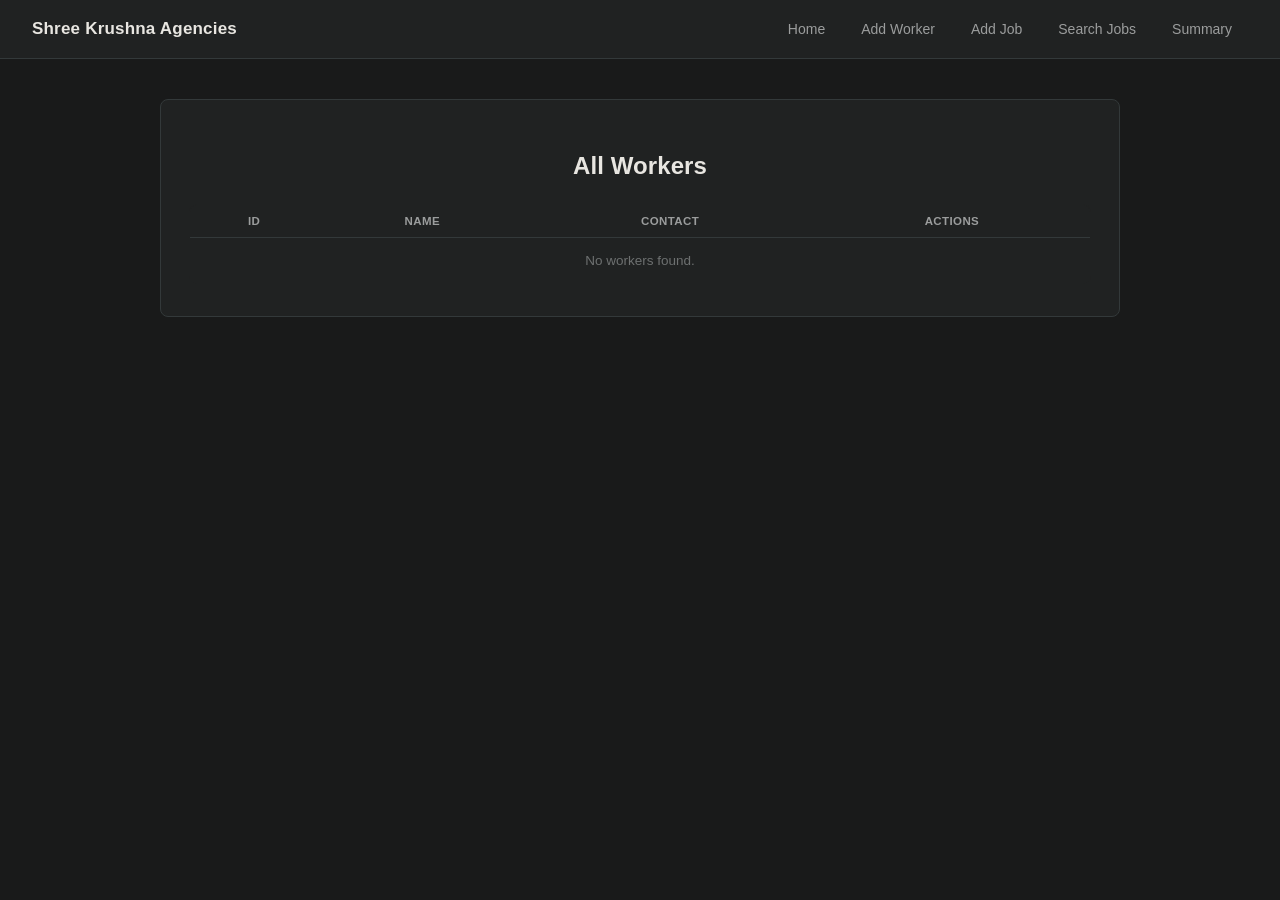
<file: view_workers.html>
<!DOCTYPE html>
<html lang="en">
<head>
<meta charset="UTF-8">
<meta name="viewport" content="width=device-width, initial-scale=1.0">
<title>View Workers</title>
<link rel="stylesheet" href="assets/styles.css">
</head>
<body class="print-detail-only">

<div id="navbar-placeholder"></div>

<div class="container">
    <div id="listSection">
        <h2>All Workers</h2>
        <table>
            <thead>
            <tr>
                <th>ID</th>
                <th>Name</th>
                <th>Contact</th>
                <th>Actions</th>
            </tr>
            </thead>
            <tbody id="workersTableBody"></tbody>
        </table>
    </div>

    <div id="detailSection"></div>
</div>

<script src="assets/db.js"></script>
<script src="assets/app.js"></script>
<script>
    function renderWorkerList() {
        const workers = DB.Workers.all();
        const tbody = document.getElementById("workersTableBody");
        if (workers.length === 0) {
            tbody.innerHTML = `<tr><td colspan="4" class="no-jobs">No workers found.</td></tr>`;
            return;
        }
        tbody.innerHTML = workers.map(w => `
            <tr>
                <td>${w.id}</td>
                <td><a class="name-link" href="view_workers.html?worker_id=${w.id}">${Util.escapeHtml(w.name)}</a></td>
                <td>${Util.escapeHtml(w.contact)}</td>
                <td>
                    <a href="edit_worker.html?id=${w.id}" class="btn edit-btn">Edit</a>
                    <a href="#" class="btn delete-btn" onclick="deleteWorker(${w.id}); return false;">Delete</a>
                </td>
            </tr>
        `).join("");
    }

    function deleteWorker(id) {
        if (!confirm("Are you sure you want to delete this worker?")) return;
        DB.Workers.delete(id);
        window.location.href = "view_workers.html";
    }

    function renderWorkerDetail() {
        const workerId = Util.qs("worker_id");
        const detailSection = document.getElementById("detailSection");
        const listSection = document.getElementById("listSection");
        if (!workerId) {
            detailSection.innerHTML = "";
            listSection.style.display = "";
            return;
        }
        // Match original JSP behavior: hide the "All Workers" list when viewing a specific worker
        listSection.style.display = "none";
        const w = DB.Workers.get(workerId);
        if (!w) {
            detailSection.innerHTML = `<p style="color:red">Error fetching details: worker not found.</p>`;
            return;
        }
        detailSection.innerHTML = `
            <div class="detail-box">
                <h3>Worker Details</h3>
                <p><strong>ID:</strong> ${w.id}</p>
                <p><strong>Name:</strong> ${Util.escapeHtml(w.name)}</p>
                <p><strong>Contact:</strong> ${Util.escapeHtml(w.contact)}</p>
                <p><strong>Address:</strong> ${w.address ? Util.escapeHtml(w.address) : "N/A"}</p>
                <button class="print-btn" onclick="printDetail()">Print</button>
            </div>`;
    }

    function printDetail() {
        document.body.classList.add("printing");
        window.print();
        setTimeout(() => document.body.classList.remove("printing"), 500);
    }

    renderWorkerList();
    renderWorkerDetail();
</script>
</body>
</html>
</file>
<file: styles.css>
/* ============================================================
   Global styling for Worker Payroll App
   Dark mode — Perplexity-inspired, native UI sans-serif
   ============================================================ */

:root {
    --bg: #191a1a;
    --bg-elevated: #202222;
    --surface: #202222;
    --surface-hover: #262828;
    --border: #33393a;
    --border-soft: #2a2f30;
    --text: #e8e6e1;
    --text-dim: #9b9d9d;
    --text-faint: #6d7070;
    --accent: #20808d;
    --accent-hover: #26949f;
    --accent-soft: rgba(32, 128, 141, 0.16);
    --accent-text: #5fd4e0;
    --success: #3fb28f;
    --success-bg: rgba(63, 178, 143, 0.12);
    --danger: #e0716a;
    --danger-bg: rgba(224, 113, 106, 0.12);
    --warning: #d3a24a;
    --info-blue: #5b9bd5;
    --radius: 8px;
    --font-sans: -apple-system, BlinkMacSystemFont, "Segoe UI", Roboto, "Helvetica Neue", Arial, "Noto Sans", "Liberation Sans", sans-serif;
}

* { box-sizing: border-box; }

body {
    font-family: var(--font-sans);
    background-color: var(--bg);
    margin: 0;
    padding: 0;
    color: var(--text);
    -webkit-font-smoothing: antialiased;
}

::selection {
    background: var(--accent-soft);
    color: var(--accent-text);
}

/* ---------------- Navbar ---------------- */
.navbar {
    background-color: var(--bg-elevated);
    border-bottom: 1px solid var(--border);
    padding: 14px 32px;
    display: flex;
    justify-content: space-between;
    align-items: center;
    color: var(--text);
    margin-bottom: 18px;
}

.navbar .title {
    font-size: 17px;
    font-weight: 600;
    letter-spacing: 0.2px;
    color: var(--text);
}

.navbar .nav-links {
    display: flex;
    gap: 4px;
    flex-wrap: wrap;
}

.navbar .nav-links a {
    color: var(--text-dim);
    text-decoration: none;
    font-weight: 500;
    padding: 7px 16px;
    border-radius: 6px;
    transition: background 0.15s ease, color 0.15s ease;
    font-size: 14px;
}

.navbar .nav-links a:hover {
    background-color: var(--surface-hover);
    color: var(--accent-text);
}

@media print {
    .navbar { display: none !important; }
}

/* ---------------- Containers & Cards ---------------- */
.container,
.form-container,
.result-box,
.form-box,
.print-area,
.card,
.edit-form,
.dashboard,
.summary-box {
    background-color: var(--surface);
    border: 1px solid var(--border);
    padding: 32px 28px;
    margin: 40px auto;
    border-radius: var(--radius);
    max-width: 960px;
    width: 90%;
    box-sizing: border-box;
}

.card { max-width: 500px; }
.edit-form { max-width: 500px; }
.dashboard { max-width: 800px; text-align: center; }
.summary-box { max-width: 600px; text-align: center; }
.form-container { max-width: 600px; }

/* ---------------- Headings ---------------- */
h1, h2, h3, h4 {
    text-align: center;
    margin-bottom: 24px;
    color: var(--text);
    font-weight: 600;
    letter-spacing: 0.1px;
}

.dashboard h1 { font-size: 24px; margin-bottom: 30px; color: var(--text); }
.summary-box h2 { font-size: 22px; margin-bottom: 30px; color: var(--text); }

/* ---------------- Forms ---------------- */
form {
    display: flex;
    flex-direction: column;
    gap: 16px;
}

label {
    font-weight: 500;
    color: var(--text-dim);
    font-size: 13.5px;
}

input[type="text"],
input[type="number"],
input[type="tel"],
input[type="email"],
input[type="password"],
input[type="date"],
select,
textarea {
    width: 100%;
    padding: 10px 14px;
    border-radius: 6px;
    border: 1px solid var(--border);
    font-size: 14px;
    font-family: var(--font-sans);
    background: var(--bg);
    color: var(--text);
    box-sizing: border-box;
    transition: border-color 0.15s ease, box-shadow 0.15s ease;
}

input::placeholder,
textarea::placeholder {
    color: var(--text-faint);
}

input:focus,
select:focus,
textarea:focus {
    border-color: var(--accent);
    outline: none;
    box-shadow: 0 0 0 3px var(--accent-soft);
}

textarea {
    resize: vertical;
    min-height: 80px;
}

input[readonly] {
    background: var(--bg-elevated);
    color: var(--text-dim);
}

select {
    appearance: none;
    background-image: url("data:image/svg+xml,%3Csvg xmlns='http://www.w3.org/2000/svg' width='14' height='14' viewBox='0 0 24 24' fill='none' stroke='%239b9d9d' stroke-width='2'%3E%3Cpolyline points='6 9 12 15 18 9'%3E%3C/polyline%3E%3C/svg%3E");
    background-repeat: no-repeat;
    background-position: right 12px center;
    padding-right: 36px;
}

/* ---------------- Buttons ---------------- */
button,
.btn {
    min-width: 120px;
    height: 40px;
    font-size: 14px;
    font-weight: 500;
    font-family: var(--font-sans);
    padding: 0 16px;
    border: 1px solid transparent;
    border-radius: 6px;
    background-color: var(--accent);
    color: #0e1414;
    cursor: pointer;
    display: inline-flex;
    align-items: center;
    justify-content: center;
    text-decoration: none;
    transition: background-color 0.15s ease-in-out, border-color 0.15s ease;
    margin: 4px 6px 4px 0;
}

button:hover,
.btn:hover {
    background-color: var(--accent-hover);
}

button[type="submit"] {
    background-color: var(--accent);
}
button[type="submit"]:hover {
    background-color: var(--accent-hover);
}

.btn.link {
    min-width: 120px;
    height: 40px;
    background: none;
    color: var(--accent-text);
    font-size: 13px;
    padding: 0;
    border: none;
    text-decoration: underline;
    display: inline-flex;
    align-items: center;
    justify-content: center;
}
.btn.link:hover { color: var(--text); background: none; }

.btn.edit-btn, .btn.delete-btn, .edit-btn, .delete-btn {
    background-color: var(--surface-hover);
    border: 1px solid var(--border);
    color: var(--text);
    height: 25px;
    min-width: auto;
    padding: 4px 10px;
    font-size: 12px;
}
.btn.edit-btn:hover, .edit-btn:hover { border-color: var(--accent); color: var(--accent-text); }
.btn.delete-btn:hover, .delete-btn:hover { border-color: var(--danger); color: var(--danger); }

.btn.deduct { background-color: var(--warning); color: #191a1a; min-width: auto; height: auto; padding: 4px 8px; font-size: 12px; }
.btn.edit { background-color: var(--info-blue); color: #191a1a; min-width: auto; height: auto; padding: 4px 8px; font-size: 12px; }
.btn.delete { background-color: var(--danger); color: #191a1a; min-width: auto; height: auto; padding: 4px 8px; font-size: 12px; }
.btn.print { background-color: var(--success); color: #0e1414; margin-top: 18px; }
.btn.primary { background-color: var(--accent); color: #0e1414; }
.btn.primary:hover { background-color: var(--accent-hover); }
.btn.secondary { background-color: var(--surface-hover); color: var(--text); border: 1px solid var(--border); }
.btn.secondary:hover { border-color: var(--text-dim); }
.btn.danger { background-color: var(--danger); color: #191a1a; min-width: auto; height: auto; padding: 4px 8px; font-size: 12px; }
.btn.confirm { background-color: var(--danger); color: #191a1a; }
.btn.cancel { background-color: var(--surface-hover); color: var(--text); border: 1px solid var(--border); }

.dashboard a {
    display: block;
    margin: 12px auto;
    padding: 12px 0;
    width: 70%;
    background-color: var(--surface-hover);
    border: 1px solid var(--border);
    color: var(--text);
    text-decoration: none;
    border-radius: 6px;
    font-size: 14px;
    transition: border-color 0.15s ease, color 0.15s ease;
}
.dashboard a:hover { border-color: var(--accent); color: var(--accent-text); }

/* ---------------- Tables ---------------- */
table {
    width: 100%;
    border-collapse: collapse;
    margin-top: 20px;
    font-size: 13.5px;
    background: var(--surface);
    border: 1px solid var(--border);
    border-radius: var(--radius);
    overflow: hidden;
}

th {
    padding: 10px 12px;
    background-color: var(--bg-elevated);
    color: var(--text-dim);
    font-weight: 600;
    text-align: center;
    vertical-align: middle;
    border-bottom: 1px solid var(--border);
    text-transform: uppercase;
    font-size: 11.5px;
    letter-spacing: 0.4px;
}

td {
    padding: 10px 14px;
    border: 1px solid var(--border-soft);
    text-align: center;
    vertical-align: middle;
    color: var(--text);
}

tr:nth-child(even) td { background-color: var(--bg-elevated); }
tr:hover td { background-color: var(--surface-hover); }

.summary-row { font-weight: bold; background-color: var(--accent-soft) !important; }
.summary-row td { background-color: var(--accent-soft) !important; color: var(--accent-text); }

td.label {
    text-align: left;
    font-weight: 600;
    padding: 12px 10px;
    background-color: var(--bg-elevated);
    border-bottom: 1px solid var(--border);
    color: var(--text-dim);
    border-left: none; border-right: none; border-top: none;
}

td.value {
    text-align: right;
    padding: 12px 10px;
    border-bottom: 1px solid var(--border);
    font-weight: bold;
    color: var(--text);
    border-left: none; border-right: none; border-top: none;
}

td.value.positive { color: var(--success); }
td.value.negative { color: var(--danger); }

/* ---------------- Actions ---------------- */
.actions {
    display: flex;
    justify-content: center;
    flex-wrap: wrap;
    gap: 6px;
}

a.name-link {
    color: var(--accent-text);
    text-decoration: none;
    cursor: pointer;
}
a.name-link:hover { text-decoration: underline; }

.amount-link {
    font-weight: 500;
    text-decoration: none;
    color: var(--accent-text);
}
.amount-link:hover { text-decoration: underline; }
.amount-link.paid { color: var(--success); }

/* ---------------- Messages ---------------- */
.message {
    text-align: center;
    margin-top: 20px;
    padding: 12px;
    background-color: var(--success-bg);
    color: var(--success);
    border: 1px solid rgba(63, 178, 143, 0.35);
    border-radius: 6px;
    font-weight: 500;
}

.error {
    text-align: center;
    margin-top: 20px;
    padding: 12px;
    background-color: var(--danger-bg);
    color: var(--danger);
    border: 1px solid rgba(224, 113, 106, 0.35);
    border-radius: 6px;
}

/* ---------------- Detail box (worker view) ---------------- */
.detail-box {
    margin-top: 30px;
    background: var(--bg-elevated);
    border: 1px solid var(--border);
    border-radius: var(--radius);
    padding: 20px;
    line-height: 1.6;
}
.detail-box h3 { margin-top: 0; }
.detail-box p { margin: 4px 0; line-height: 1.4; text-align: left; color: var(--text); }
.detail-box p strong { color: var(--text-dim); }

/* ---------------- Print report specifics ---------------- */
.print-area { max-width: 1000px; }
.info { font-size: 15px; margin-bottom: 10px; color: var(--text); }
.info strong { color: var(--text-dim); }
.job-box {
    margin-top: 20px;
    border-top: 1px solid var(--border);
    padding-top: 20px;
}
.job-header { font-size: 15px; margin-bottom: 10px; font-weight: bold; color: var(--accent-text); }
.section-title {
    margin-top: 20px;
    font-weight: bold;
    font-size: 14px;
    text-decoration: underline;
    text-align: left;
    color: var(--text-dim);
}
.print-header { text-align: center; margin-bottom: 24px; }
.print-btn {
    display: block;
    margin: 30px auto;
    background: var(--success);
    color: #0e1414;
    border: none;
    padding: 12px 30px;
    font-size: 15px;
    font-family: var(--font-sans);
    border-radius: 6px;
    cursor: pointer;
}
.print-btn:hover { background: #4cc59e; }

.no-jobs { text-align: center; color: var(--text-faint); padding: 15px; }

/* ---------------- Print Cleanup ---------------- */
@media print {
    body { background: white; padding: 0; margin: 0; color: #111; }

    .print-area {
        border: none;
        border-radius: 0;
        padding: 0;
        margin: 0;
        background: none;
    }

    .print-btn,
    .btn.print,
    .btn,
    .navbar,
    button,
    .noprint {
        display: none !important;
    }

    table { font-size: 13px; }
    th { background-color: #eee !important; color: #111 !important; }
    td { color: #111 !important; background: #fff !important; }
}

/* Special: worker detail-only print (view_workers page) */
body.print-detail-only.printing * { visibility: hidden; }
body.print-detail-only.printing .detail-box,
body.print-detail-only.printing .detail-box * { visibility: visible; }
body.print-detail-only.printing .detail-box {
    position: absolute;
    top: 20px;
    left: 20px;
    width: 90%;
    border: none;
    background: white;
    color: #111;
    padding: 0;
}

/* ---------------- Scrollbar (Perplexity-esque subtlety) ---------------- */
::-webkit-scrollbar { width: 10px; height: 10px; }
::-webkit-scrollbar-track { background: var(--bg); }
::-webkit-scrollbar-thumb { background: var(--border); border-radius: 6px; }
::-webkit-scrollbar-thumb:hover { background: var(--text-faint); }

/* ---------------- Responsive ---------------- */
@media (max-width: 600px) {
    .container,
    .form-container,
    .result-box,
    .form-box,
    .print-area,
    .card,
    .edit-form,
    .dashboard,
    .summary-box {
        padding: 16px 12px;
        margin: 12px;
        max-width: 100%;
        width: auto;
    }

    .dashboard a { width: 100%; font-size: 14px; }

    th, td { padding: 8px 6px; font-size: 12.5px; }

    button, .btn { min-width: 100%; height: 40px; font-size: 13.5px; }
}
</file>
<file: assets/styles.css>
/* ============================================================
   Global styling for Worker Payroll App
   Dark mode — Perplexity-inspired, native UI sans-serif
   ============================================================ */

:root {
    --bg: #191a1a;
    --bg-elevated: #202222;
    --surface: #202222;
    --surface-hover: #262828;
    --border: #33393a;
    --border-soft: #2a2f30;
    --text: #e8e6e1;
    --text-dim: #9b9d9d;
    --text-faint: #6d7070;
    --accent: #20808d;
    --accent-hover: #26949f;
    --accent-soft: rgba(32, 128, 141, 0.16);
    --accent-text: #5fd4e0;
    --success: #3fb28f;
    --success-bg: rgba(63, 178, 143, 0.12);
    --danger: #e0716a;
    --danger-bg: rgba(224, 113, 106, 0.12);
    --warning: #d3a24a;
    --info-blue: #5b9bd5;
    --radius: 8px;
    --font-sans: -apple-system, BlinkMacSystemFont, "Segoe UI", Roboto, "Helvetica Neue", Arial, "Noto Sans", "Liberation Sans", sans-serif;
}

* { box-sizing: border-box; }

body {
    font-family: var(--font-sans);
    background-color: var(--bg);
    margin: 0;
    padding: 0;
    color: var(--text);
    -webkit-font-smoothing: antialiased;
}

::selection {
    background: var(--accent-soft);
    color: var(--accent-text);
}

/* ---------------- Navbar ---------------- */
.navbar {
    background-color: var(--bg-elevated);
    border-bottom: 1px solid var(--border);
    padding: 14px 32px;
    display: flex;
    justify-content: space-between;
    align-items: center;
    color: var(--text);
    margin-bottom: 18px;
}

.navbar .title {
    font-size: 17px;
    font-weight: 600;
    letter-spacing: 0.2px;
    color: var(--text);
}

.navbar .nav-links {
    display: flex;
    gap: 4px;
    flex-wrap: wrap;
}

.navbar .nav-links a {
    color: var(--text-dim);
    text-decoration: none;
    font-weight: 500;
    padding: 7px 16px;
    border-radius: 6px;
    transition: background 0.15s ease, color 0.15s ease;
    font-size: 14px;
}

.navbar .nav-links a:hover {
    background-color: var(--surface-hover);
    color: var(--accent-text);
}

@media print {
    .navbar { display: none !important; }
}

/* ---------------- Containers & Cards ---------------- */
.container,
.form-container,
.result-box,
.form-box,
.print-area,
.card,
.edit-form,
.dashboard,
.summary-box {
    background-color: var(--surface);
    border: 1px solid var(--border);
    padding: 32px 28px;
    margin: 40px auto;
    border-radius: var(--radius);
    max-width: 960px;
    width: 90%;
    box-sizing: border-box;
}

.card { max-width: 500px; }
.edit-form { max-width: 500px; }
.dashboard { max-width: 800px; text-align: center; }
.summary-box { max-width: 600px; text-align: center; }
.form-container { max-width: 600px; }

/* ---------------- Headings ---------------- */
h1, h2, h3, h4 {
    text-align: center;
    margin-bottom: 24px;
    color: var(--text);
    font-weight: 600;
    letter-spacing: 0.1px;
}

.dashboard h1 { font-size: 24px; margin-bottom: 30px; color: var(--text); }
.summary-box h2 { font-size: 22px; margin-bottom: 30px; color: var(--text); }

/* ---------------- Forms ---------------- */
form {
    display: flex;
    flex-direction: column;
    gap: 16px;
}

label {
    font-weight: 500;
    color: var(--text-dim);
    font-size: 13.5px;
}

input[type="text"],
input[type="number"],
input[type="tel"],
input[type="email"],
input[type="password"],
input[type="date"],
select,
textarea {
    width: 100%;
    padding: 10px 14px;
    border-radius: 6px;
    border: 1px solid var(--border);
    font-size: 14px;
    font-family: var(--font-sans);
    background: var(--bg);
    color: var(--text);
    box-sizing: border-box;
    transition: border-color 0.15s ease, box-shadow 0.15s ease;
}

input::placeholder,
textarea::placeholder {
    color: var(--text-faint);
}

input:focus,
select:focus,
textarea:focus {
    border-color: var(--accent);
    outline: none;
    box-shadow: 0 0 0 3px var(--accent-soft);
}

textarea {
    resize: vertical;
    min-height: 80px;
}

input[readonly] {
    background: var(--bg-elevated);
    color: var(--text-dim);
}

select {
    appearance: none;
    background-image: url("data:image/svg+xml,%3Csvg xmlns='http://www.w3.org/2000/svg' width='14' height='14' viewBox='0 0 24 24' fill='none' stroke='%239b9d9d' stroke-width='2'%3E%3Cpolyline points='6 9 12 15 18 9'%3E%3C/polyline%3E%3C/svg%3E");
    background-repeat: no-repeat;
    background-position: right 12px center;
    padding-right: 36px;
}

/* ---------------- Buttons ---------------- */
button,
.btn {
    min-width: 120px;
    height: 40px;
    font-size: 14px;
    font-weight: 500;
    font-family: var(--font-sans);
    padding: 0 16px;
    border: 1px solid transparent;
    border-radius: 6px;
    background-color: var(--accent);
    color: #0e1414;
    cursor: pointer;
    display: inline-flex;
    align-items: center;
    justify-content: center;
    text-decoration: none;
    transition: background-color 0.15s ease-in-out, border-color 0.15s ease;
    margin: 4px 6px 4px 0;
}

button:hover,
.btn:hover {
    background-color: var(--accent-hover);
}

button[type="submit"] {
    background-color: var(--accent);
}
button[type="submit"]:hover {
    background-color: var(--accent-hover);
}

.btn.link {
    min-width: 120px;
    height: 40px;
    background: none;
    color: var(--accent-text);
    font-size: 13px;
    padding: 0;
    border: none;
    text-decoration: underline;
    display: inline-flex;
    align-items: center;
    justify-content: center;
}
.btn.link:hover { color: var(--text); background: none; }

.btn.edit-btn, .btn.delete-btn, .edit-btn, .delete-btn {
    background-color: var(--surface-hover);
    border: 1px solid var(--border);
    color: var(--text);
    height: 25px;
    min-width: auto;
    padding: 4px 10px;
    font-size: 12px;
}
.btn.edit-btn:hover, .edit-btn:hover { border-color: var(--accent); color: var(--accent-text); }
.btn.delete-btn:hover, .delete-btn:hover { border-color: var(--danger); color: var(--danger); }

.btn.deduct { background-color: var(--warning); color: #191a1a; min-width: auto; height: auto; padding: 4px 8px; font-size: 12px; }
.btn.edit { background-color: var(--info-blue); color: #191a1a; min-width: auto; height: auto; padding: 4px 8px; font-size: 12px; }
.btn.delete { background-color: var(--danger); color: #191a1a; min-width: auto; height: auto; padding: 4px 8px; font-size: 12px; }
.btn.print { background-color: var(--success); color: #0e1414; margin-top: 18px; }
.btn.primary { background-color: var(--accent); color: #0e1414; }
.btn.primary:hover { background-color: var(--accent-hover); }
.btn.secondary { background-color: var(--surface-hover); color: var(--text); border: 1px solid var(--border); }
.btn.secondary:hover { border-color: var(--text-dim); }
.btn.danger { background-color: var(--danger); color: #191a1a; min-width: auto; height: auto; padding: 4px 8px; font-size: 12px; }
.btn.confirm { background-color: var(--danger); color: #191a1a; }
.btn.cancel { background-color: var(--surface-hover); color: var(--text); border: 1px solid var(--border); }

.dashboard a {
    display: block;
    margin: 12px auto;
    padding: 12px 0;
    width: 70%;
    background-color: var(--surface-hover);
    border: 1px solid var(--border);
    color: var(--text);
    text-decoration: none;
    border-radius: 6px;
    font-size: 14px;
    transition: border-color 0.15s ease, color 0.15s ease;
}
.dashboard a:hover { border-color: var(--accent); color: var(--accent-text); }

/* ---------------- Tables ---------------- */
table {
    width: 100%;
    border-collapse: collapse;
    margin-top: 20px;
    font-size: 13.5px;
    background: var(--surface);
    border: 1px solid var(--border);
    border-radius: var(--radius);
    overflow: hidden;
}

th {
    padding: 10px 12px;
    background-color: var(--bg-elevated);
    color: var(--text-dim);
    font-weight: 600;
    text-align: center;
    vertical-align: middle;
    border-bottom: 1px solid var(--border);
    text-transform: uppercase;
    font-size: 11.5px;
    letter-spacing: 0.4px;
}

td {
    padding: 10px 14px;
    border: 1px solid var(--border-soft);
    text-align: center;
    vertical-align: middle;
    color: var(--text);
}

tr:nth-child(even) td { background-color: var(--bg-elevated); }
tr:hover td { background-color: var(--surface-hover); }

.summary-row { font-weight: bold; background-color: var(--accent-soft) !important; }
.summary-row td { background-color: var(--accent-soft) !important; color: var(--accent-text); }

td.label {
    text-align: left;
    font-weight: 600;
    padding: 12px 10px;
    background-color: var(--bg-elevated);
    border-bottom: 1px solid var(--border);
    color: var(--text-dim);
    border-left: none; border-right: none; border-top: none;
}

td.value {
    text-align: right;
    padding: 12px 10px;
    border-bottom: 1px solid var(--border);
    font-weight: bold;
    color: var(--text);
    border-left: none; border-right: none; border-top: none;
}

td.value.positive { color: var(--success); }
td.value.negative { color: var(--danger); }

/* ---------------- Actions ---------------- */
.actions {
    display: flex;
    justify-content: center;
    flex-wrap: wrap;
    gap: 6px;
}

a.name-link {
    color: var(--accent-text);
    text-decoration: none;
    cursor: pointer;
}
a.name-link:hover { text-decoration: underline; }

.amount-link {
    font-weight: 500;
    text-decoration: none;
    color: var(--accent-text);
}
.amount-link:hover { text-decoration: underline; }
.amount-link.paid { color: var(--success); }

/* ---------------- Messages ---------------- */
.message {
    text-align: center;
    margin-top: 20px;
    padding: 12px;
    background-color: var(--success-bg);
    color: var(--success);
    border: 1px solid rgba(63, 178, 143, 0.35);
    border-radius: 6px;
    font-weight: 500;
}

.error {
    text-align: center;
    margin-top: 20px;
    padding: 12px;
    background-color: var(--danger-bg);
    color: var(--danger);
    border: 1px solid rgba(224, 113, 106, 0.35);
    border-radius: 6px;
}

/* ---------------- Detail box (worker view) ---------------- */
.detail-box {
    margin-top: 30px;
    background: var(--bg-elevated);
    border: 1px solid var(--border);
    border-radius: var(--radius);
    padding: 20px;
    line-height: 1.6;
}
.detail-box h3 { margin-top: 0; }
.detail-box p { margin: 4px 0; line-height: 1.4; text-align: left; color: var(--text); }
.detail-box p strong { color: var(--text-dim); }

/* ---------------- Print report specifics ---------------- */
.print-area { max-width: 1000px; }
.info { font-size: 15px; margin-bottom: 10px; color: var(--text); }
.info strong { color: var(--text-dim); }
.job-box {
    margin-top: 20px;
    border-top: 1px solid var(--border);
    padding-top: 20px;
}
.job-header { font-size: 15px; margin-bottom: 10px; font-weight: bold; color: var(--accent-text); }
.section-title {
    margin-top: 20px;
    font-weight: bold;
    font-size: 14px;
    text-decoration: underline;
    text-align: left;
    color: var(--text-dim);
}
.print-header { text-align: center; margin-bottom: 24px; }
.print-btn {
    display: block;
    margin: 30px auto;
    background: var(--success);
    color: #0e1414;
    border: none;
    padding: 12px 30px;
    font-size: 15px;
    font-family: var(--font-sans);
    border-radius: 6px;
    cursor: pointer;
}
.print-btn:hover { background: #4cc59e; }

.no-jobs { text-align: center; color: var(--text-faint); padding: 15px; }

/* ---------------- Print Cleanup ---------------- */
@media print {
    body { background: white; padding: 0; margin: 0; color: #111; }

    .print-area {
        border: none;
        border-radius: 0;
        padding: 0;
        margin: 0;
        background: none;
    }

    .print-btn,
    .btn.print,
    .btn,
    .navbar,
    button,
    .noprint {
        display: none !important;
    }

    table { font-size: 13px; }
    th { background-color: #eee !important; color: #111 !important; }
    td { color: #111 !important; background: #fff !important; }
}

/* Special: worker detail-only print (view_workers page) */
body.print-detail-only.printing * { visibility: hidden; }
body.print-detail-only.printing .detail-box,
body.print-detail-only.printing .detail-box * { visibility: visible; }
body.print-detail-only.printing .detail-box {
    position: absolute;
    top: 20px;
    left: 20px;
    width: 90%;
    border: none;
    background: white;
    color: #111;
    padding: 0;
}

/* ---------------- Scrollbar (Perplexity-esque subtlety) ---------------- */
::-webkit-scrollbar { width: 10px; height: 10px; }
::-webkit-scrollbar-track { background: var(--bg); }
::-webkit-scrollbar-thumb { background: var(--border); border-radius: 6px; }
::-webkit-scrollbar-thumb:hover { background: var(--text-faint); }

/* ---------------- Responsive ---------------- */
@media (max-width: 600px) {
    .container,
    .form-container,
    .result-box,
    .form-box,
    .print-area,
    .card,
    .edit-form,
    .dashboard,
    .summary-box {
        padding: 16px 12px;
        margin: 12px;
        max-width: 100%;
        width: auto;
    }

    .dashboard a { width: 100%; font-size: 14px; }

    th, td { padding: 8px 6px; font-size: 12.5px; }

    button, .btn { min-width: 100%; height: 40px; font-size: 13.5px; }
}
</file>
